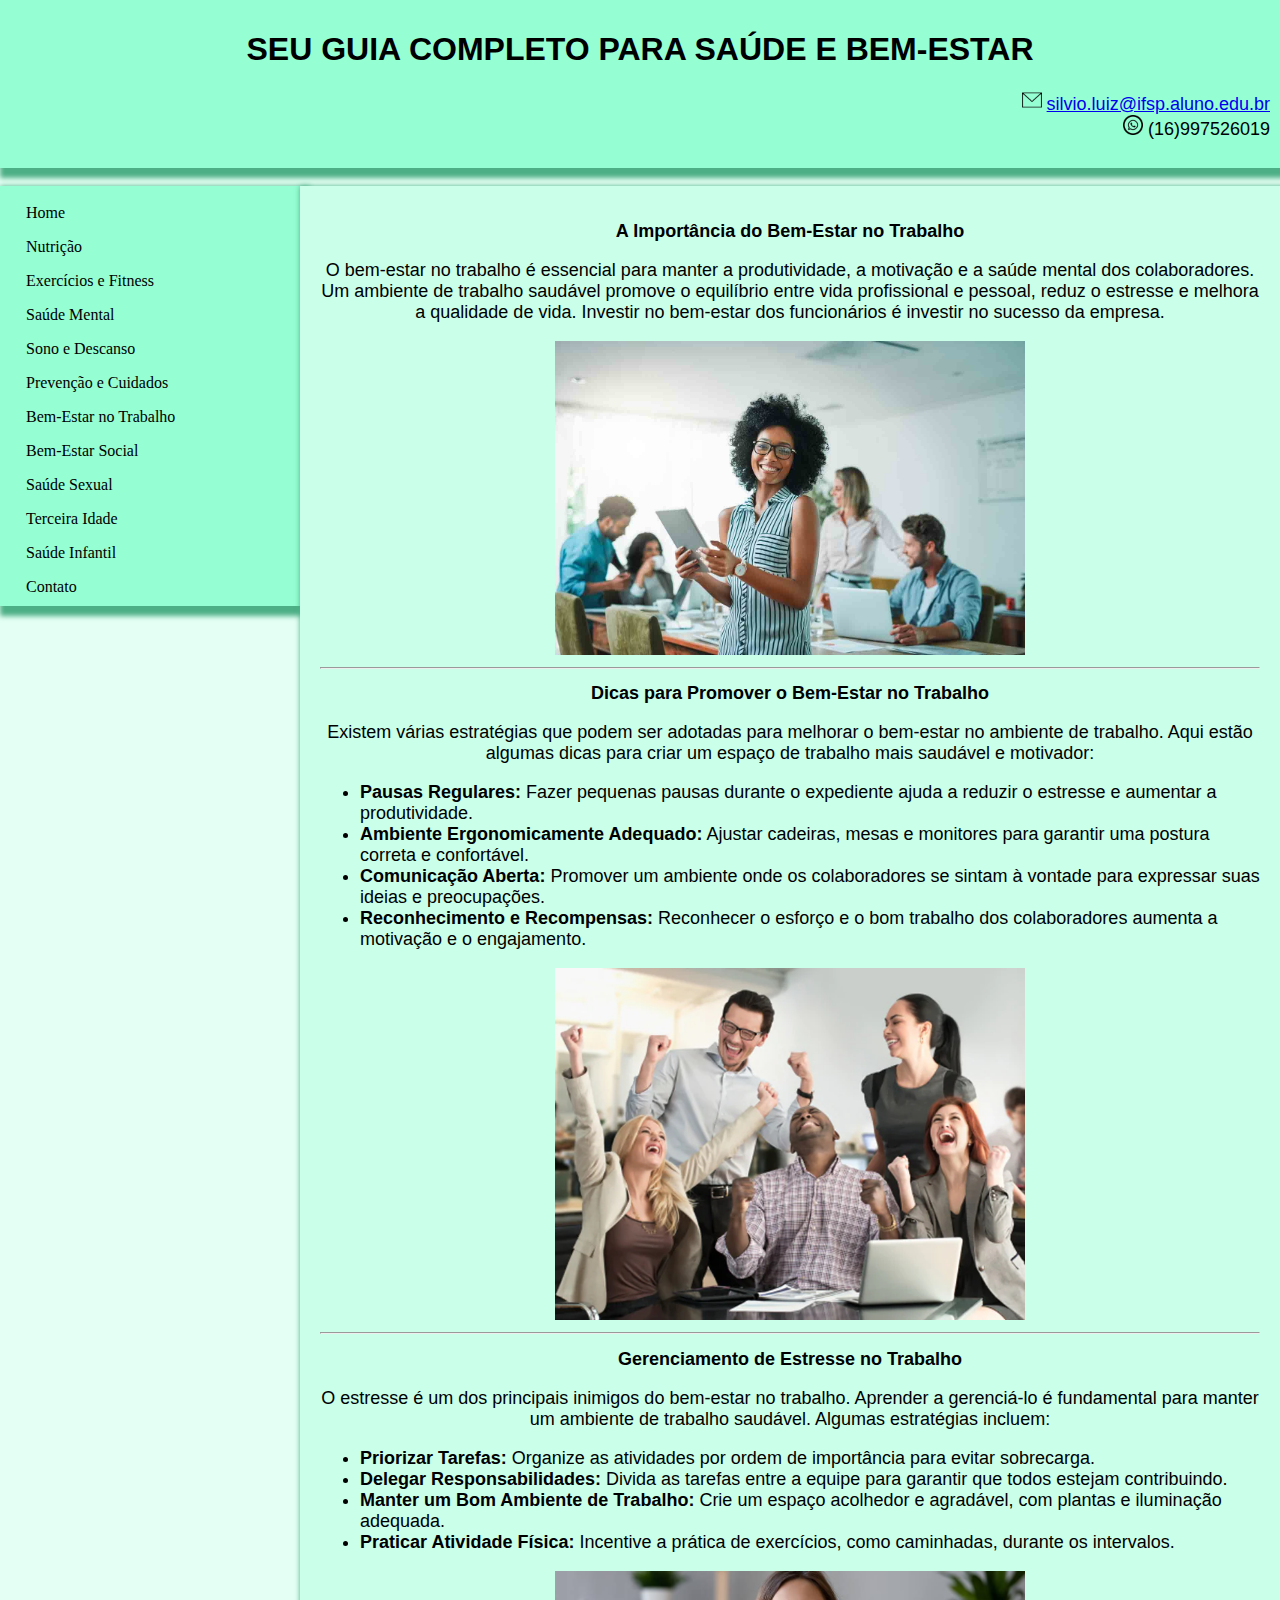
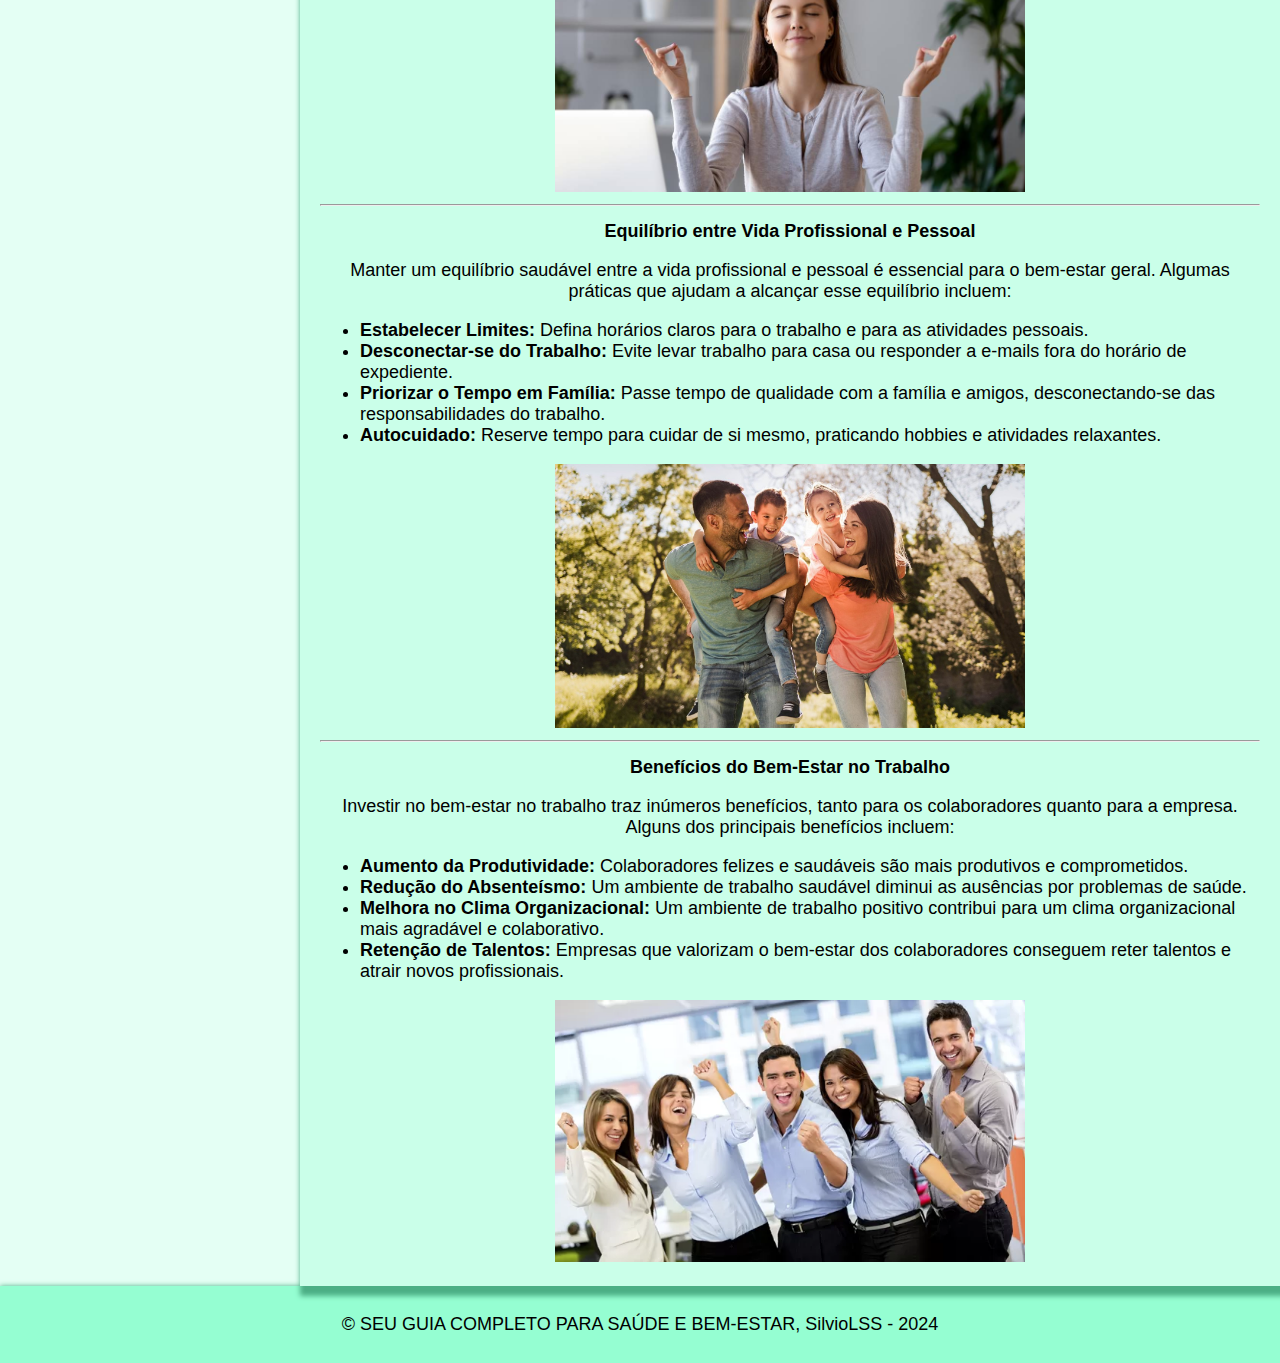
<file: bemestarnotrabalho.html>
<!DOCTYPE html>
<html lang="pt-br">
<head>
    <meta charset="UTF-8">
    <meta name="viewport" content="width=device-width, initial-scale=1.0">
    <title>Saúde e Bem Estar</title>
    <link rel="stylesheet" href="style/style.css">
</head>
<body>
    <div id="container">
        <header>
            <h1 class="titulo">SEU GUIA COMPLETO PARA SAÚDE E BEM-ESTAR</h1>
            <p class="contato">
                <img src="img/email.png" alt="Ícone de e-mail" width="20px">
                <a href="mailto:silvio.luiz@ifsp.aluno.edu.br">silvio.luiz@ifsp.aluno.edu.br</a> 
                <br>
                <img src="img/whatsapp.png" alt="Ícone de WhatsApp" width="20px"> 
                (16)997526019
            </p>
        </header>
        <br>
        <div id="conteudo">
            <nav>
                <ul>
                    <li><a href="index.html" accesskey="1">Home</a></li>
                    <li><a href="nutricao.html" accesskey="2">Nutrição</a></li>
                    <li><a href="exercicioefitness.html" accesskey="3" aria-current="page">Exercícios e Fitness</a></li>
                    <li><a href="saudemental.html" accesskey="4">Saúde Mental</a></li>
                    <li><a href="sonoedescanso.html" accesskey="5">Sono e Descanso</a></li>
                    <li><a href="prevencaoecuidados.html" accesskey="6">Prevenção e Cuidados</a></li>
                    <li><a href="bemestarnotrabalho.html" accesskey="7">Bem-Estar no Trabalho</a></li>
                    <li><a href="bemestarsocial.html" accesskey="8">Bem-Estar Social</a></li>
                    <li><a href="saudesexual.html" accesskey="9">Saúde Sexual</a></li>
                    <li><a href="terceiraidade.html" accesskey="0">Terceira Idade</a></li>
                    <li><a href="saudeinfantil.html" accesskey="a">Saúde Infantil</a></li>
                    <li><a href="contato.html" accesskey="b">Contato</a></li>
                </ul>
            </nav>
            <main>
                <section>
                    <h2 class="subtitulo">A Importância do Bem-Estar no Trabalho</h2>
                    <p>
                        O bem-estar no trabalho é essencial para manter a produtividade, a motivação e a saúde mental dos colaboradores. 
                        Um ambiente de trabalho saudável promove o equilíbrio entre vida profissional e pessoal, reduz o estresse e melhora 
                        a qualidade de vida. Investir no bem-estar dos funcionários é investir no sucesso da empresa.
                    </p>
                    <img src="img/Ambiente de trabalho saudável.jpg" alt="Ambiente de trabalho saudável" width="50%">
                </section>
                <hr>
                <section>
                    <h2 class="subtitulo">Dicas para Promover o Bem-Estar no Trabalho</h2>
                    <p>
                        Existem várias estratégias que podem ser adotadas para melhorar o bem-estar no ambiente de trabalho. 
                        Aqui estão algumas dicas para criar um espaço de trabalho mais saudável e motivador:
                    </p>
                    <ul class="lista">
                        <li><strong>Pausas Regulares:</strong> Fazer pequenas pausas durante o expediente ajuda a reduzir o estresse e aumentar a produtividade.</li>
                        <li><strong>Ambiente Ergonomicamente Adequado:</strong> Ajustar cadeiras, mesas e monitores para garantir uma postura correta e confortável.</li>
                        <li><strong>Comunicação Aberta:</strong> Promover um ambiente onde os colaboradores se sintam à vontade para expressar suas ideias e preocupações.</li>
                        <li><strong>Reconhecimento e Recompensas:</strong> Reconhecer o esforço e o bom trabalho dos colaboradores aumenta a motivação e o engajamento.</li>
                    </ul>
                    <img src="img/Colegas de trabalho felizes.webp" alt="Colegas de trabalho felizes" width="50%">
                </section>
                <hr>
                <section>
                    <h2 class="subtitulo">Gerenciamento de Estresse no Trabalho</h2>
                    <p>
                        O estresse é um dos principais inimigos do bem-estar no trabalho. Aprender a gerenciá-lo é fundamental para 
                        manter um ambiente de trabalho saudável. Algumas estratégias incluem:
                    </p>
                    <ul class="lista">
                        <li><strong>Priorizar Tarefas:</strong> Organize as atividades por ordem de importância para evitar sobrecarga.</li>
                        <li><strong>Delegar Responsabilidades:</strong> Divida as tarefas entre a equipe para garantir que todos estejam contribuindo.</li>
                        <li><strong>Manter um Bom Ambiente de Trabalho:</strong> Crie um espaço acolhedor e agradável, com plantas e iluminação adequada.</li>
                        <li><strong>Praticar Atividade Física:</strong> Incentive a prática de exercícios, como caminhadas, durante os intervalos.</li>
                    </ul>
                    <img src="img/Pessoa gerenciando o estresse no trabalho.jpg" alt="Pessoa gerenciando o estresse no trabalho" width="50%">
                </section>
                <hr>
                <section>
                    <h2 class="subtitulo">Equilíbrio entre Vida Profissional e Pessoal</h2>
                    <p>
                        Manter um equilíbrio saudável entre a vida profissional e pessoal é essencial para o bem-estar geral. 
                        Algumas práticas que ajudam a alcançar esse equilíbrio incluem:
                    </p>
                    <ul class="lista">
                        <li><strong>Estabelecer Limites:</strong> Defina horários claros para o trabalho e para as atividades pessoais.</li>
                        <li><strong>Desconectar-se do Trabalho:</strong> Evite levar trabalho para casa ou responder a e-mails fora do horário de expediente.</li>
                        <li><strong>Priorizar o Tempo em Família:</strong> Passe tempo de qualidade com a família e amigos, desconectando-se das responsabilidades do trabalho.</li>
                        <li><strong>Autocuidado:</strong> Reserve tempo para cuidar de si mesmo, praticando hobbies e atividades relaxantes.</li>
                    </ul>
                    <img src="img/Pessoa equilibrando vida pessoal e profissional.jpeg" alt="Pessoa equilibrando vida pessoal e profissional" width="50%">
                </section>
                <hr>
                <section>
                    <h2 class="subtitulo">Benefícios do Bem-Estar no Trabalho</h2>
                    <p>
                        Investir no bem-estar no trabalho traz inúmeros benefícios, tanto para os colaboradores quanto para a empresa. 
                        Alguns dos principais benefícios incluem:
                    </p>
                    <ul class="lista">
                        <li><strong>Aumento da Produtividade:</strong> Colaboradores felizes e saudáveis são mais produtivos e comprometidos.</li>
                        <li><strong>Redução do Absenteísmo:</strong> Um ambiente de trabalho saudável diminui as ausências por problemas de saúde.</li>
                        <li><strong>Melhora no Clima Organizacional:</strong> Um ambiente de trabalho positivo contribui para um clima organizacional mais agradável e colaborativo.</li>
                        <li><strong>Retenção de Talentos:</strong> Empresas que valorizam o bem-estar dos colaboradores conseguem reter talentos e atrair novos profissionais.</li>
                    </ul>
                    <img src="img/Equipe de trabalho feliz e unida.webp" alt="Equipe de trabalho feliz e unida" width="50%">
                </section>
            </main>            
        </div>
        <footer>
            <p>&copy; SEU GUIA COMPLETO PARA SAÚDE E BEM-ESTAR, SilvioLSS - 2024</p>
        </footer>
    </div>
</body>
</html>
</file>
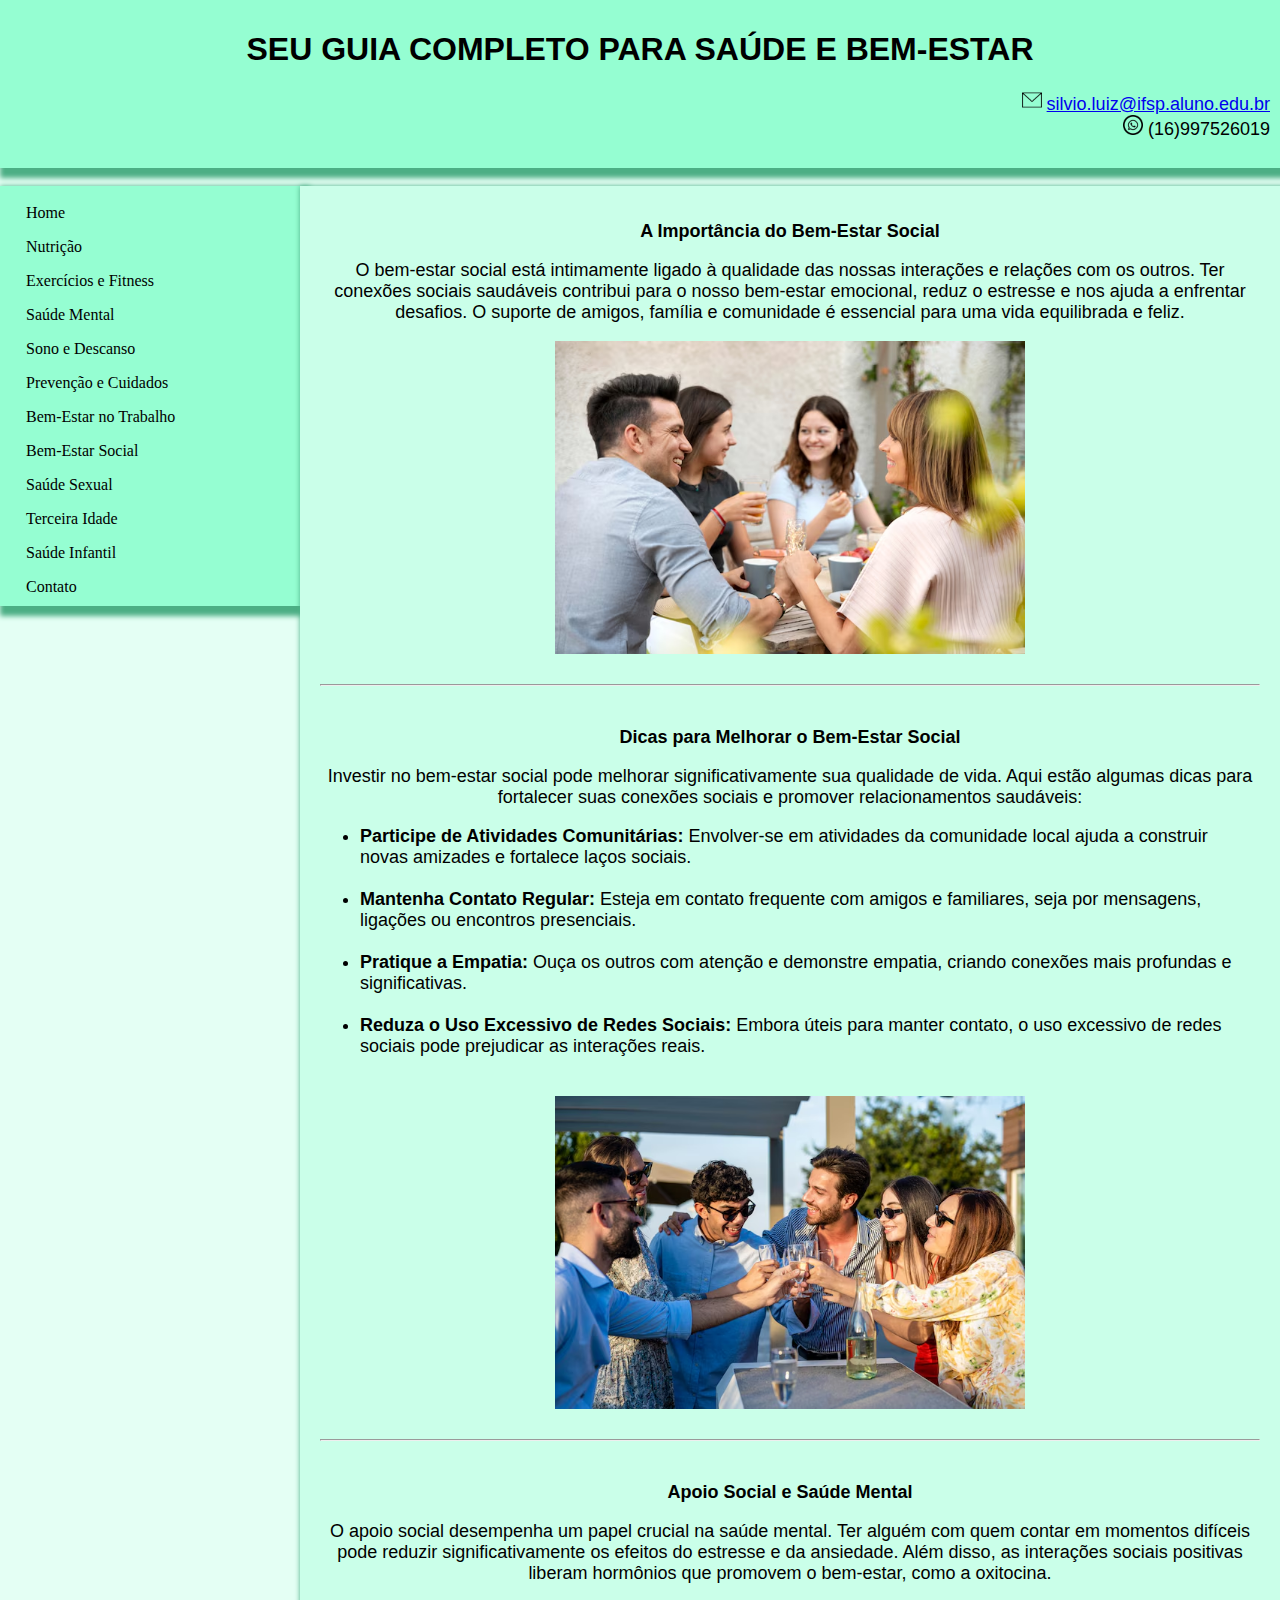
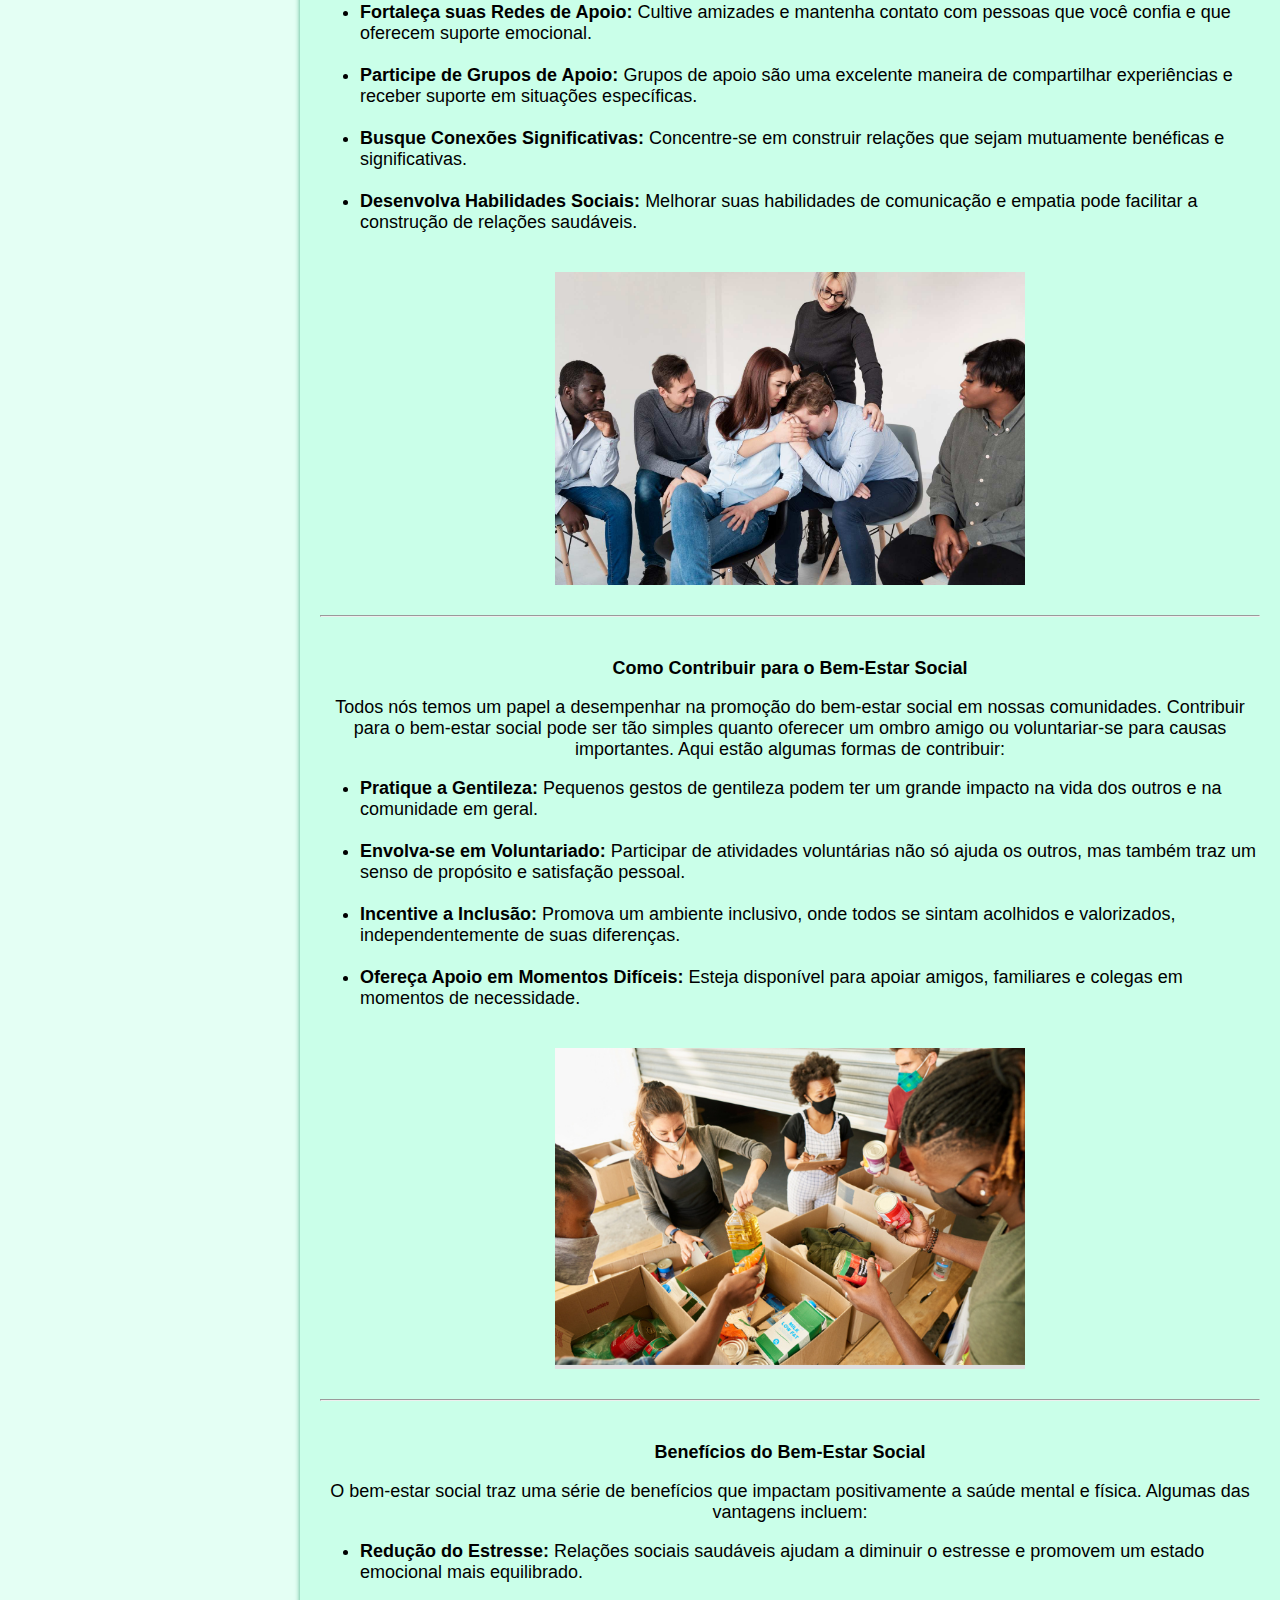
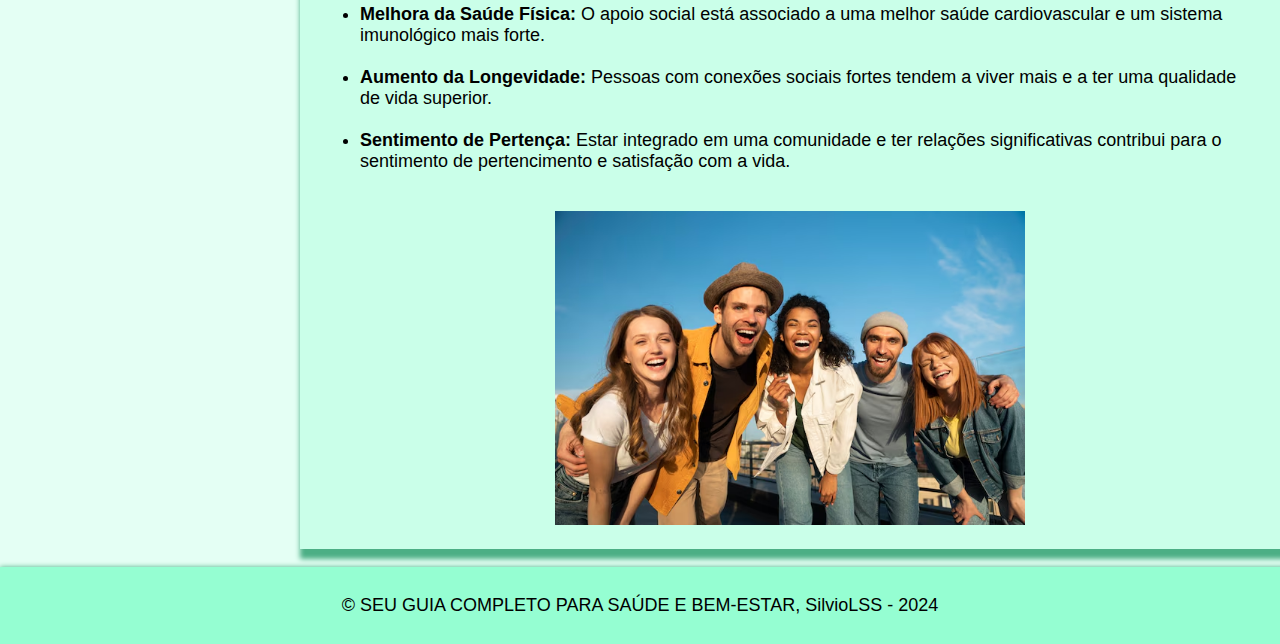
<file: bemestarsocial.html>
<!DOCTYPE html>
<html lang="pt-br">
<head>
    <meta charset="UTF-8">
    <meta name="viewport" content="width=device-width, initial-scale=1.0">
    <title>Saúde e Bem Estar</title>
    <link rel="stylesheet" href="style/style.css">
</head>
<body>
    <div id="container">
        <header>
            <h1 class="titulo">SEU GUIA COMPLETO PARA SAÚDE E BEM-ESTAR</h1>
            <p class="contato"><img src="img/email.png" width="20px"> <a href="mailto:silvio.luiz@ifsp.aluno.edu.br">silvio.luiz@ifsp.aluno.edu.br</a> <br><img src="img/whatsapp.png" width="20px"> (16)997526019</p>
        </header>
        <br>
        <div id="conteudo">
            <nav>
                <ul>
                    <li><a href="index.html" accesskey="1">Home</a></li>
                    <li><a href="nutricao.html" accesskey="2">Nutrição</a></li>
                    <li><a href="exercicioefitness.html" accesskey="3" aria-current="page">Exercícios e Fitness</a></li>
                    <li><a href="saudemental.html" accesskey="4">Saúde Mental</a></li>
                    <li><a href="sonoedescanso.html" accesskey="5">Sono e Descanso</a></li>
                    <li><a href="prevencaoecuidados.html" accesskey="6">Prevenção e Cuidados</a></li>
                    <li><a href="bemestarnotrabalho.html" accesskey="7">Bem-Estar no Trabalho</a></li>
                    <li><a href="bemestarsocial.html" accesskey="8">Bem-Estar Social</a></li>
                    <li><a href="saudesexual.html" accesskey="9">Saúde Sexual</a></li>
                    <li><a href="terceiraidade.html" accesskey="0">Terceira Idade</a></li>
                    <li><a href="saudeinfantil.html" accesskey="a">Saúde Infantil</a></li>
                    <li><a href="contato.html" accesskey="b">Contato</a></li>
                </ul>
            </nav>
            <main>
                <section>
                    <h2 class="subtitulo">A Importância do Bem-Estar Social</h2>
                    <p>
                        O bem-estar social está intimamente ligado à qualidade das nossas interações e relações com os outros. 
                        Ter conexões sociais saudáveis contribui para o nosso bem-estar emocional, reduz o estresse e nos ajuda 
                        a enfrentar desafios. O suporte de amigos, família e comunidade é essencial para uma vida equilibrada e feliz.
                    </p>
                    <img src="img/Grupo de pessoas felizes socializando.avif" alt="Grupo de pessoas felizes socializando" width="50%">
                </section>
                <br><hr><br>
                <section>
                    <h2 class="subtitulo">Dicas para Melhorar o Bem-Estar Social</h2>
                    <p>
                        Investir no bem-estar social pode melhorar significativamente sua qualidade de vida. Aqui estão algumas dicas 
                        para fortalecer suas conexões sociais e promover relacionamentos saudáveis:
                    </p>
                    <ul class="lista">
                        <li><strong>Participe de Atividades Comunitárias:</strong> Envolver-se em atividades da comunidade local ajuda a construir novas amizades e fortalece laços sociais.</li><br>
                        <li><strong>Mantenha Contato Regular:</strong> Esteja em contato frequente com amigos e familiares, seja por mensagens, ligações ou encontros presenciais.</li><br>
                        <li><strong>Pratique a Empatia:</strong> Ouça os outros com atenção e demonstre empatia, criando conexões mais profundas e significativas.</li><br>
                        <li><strong>Reduza o Uso Excessivo de Redes Sociais:</strong> Embora úteis para manter contato, o uso excessivo de redes sociais pode prejudicar as interações reais.</li><br>
                    </ul>
                    <img src="img/Pessoas se divertindo em um evento social.avif" alt="Pessoas se divertindo em um evento social" width="50%">
                </section>
                <br><hr><br>
                <section>
                    <h2 class="subtitulo">Apoio Social e Saúde Mental</h2>
                    <p>
                        O apoio social desempenha um papel crucial na saúde mental. Ter alguém com quem contar em momentos difíceis 
                        pode reduzir significativamente os efeitos do estresse e da ansiedade. Além disso, as interações sociais positivas 
                        liberam hormônios que promovem o bem-estar, como a oxitocina.
                    </p>
                    <ul class="lista">
                        <li><strong>Fortaleça suas Redes de Apoio:</strong> Cultive amizades e mantenha contato com pessoas que você confia e que oferecem suporte emocional.</li><br>
                        <li><strong>Participe de Grupos de Apoio:</strong> Grupos de apoio são uma excelente maneira de compartilhar experiências e receber suporte em situações específicas.</li><br>
                        <li><strong>Busque Conexões Significativas:</strong> Concentre-se em construir relações que sejam mutuamente benéficas e significativas.</li><br>
                        <li><strong>Desenvolva Habilidades Sociais:</strong> Melhorar suas habilidades de comunicação e empatia pode facilitar a construção de relações saudáveis.</li><br>
                    </ul>
                    <img src="img/Grupo de apoio social.jpg" alt="Grupo de apoio social" width="50%">
                </section>
                <br><hr><br>
                <section>
                    <h2 class="subtitulo">Como Contribuir para o Bem-Estar Social</h2>
                    <p>
                        Todos nós temos um papel a desempenhar na promoção do bem-estar social em nossas comunidades. Contribuir para o bem-estar 
                        social pode ser tão simples quanto oferecer um ombro amigo ou voluntariar-se para causas importantes. Aqui estão algumas formas de contribuir:
                    </p>
                    <ul class="lista">
                        <li><strong>Pratique a Gentileza:</strong> Pequenos gestos de gentileza podem ter um grande impacto na vida dos outros e na comunidade em geral.</li><br>
                        <li><strong>Envolva-se em Voluntariado:</strong> Participar de atividades voluntárias não só ajuda os outros, mas também traz um senso de propósito e satisfação pessoal.</li><br>
                        <li><strong>Incentive a Inclusão:</strong> Promova um ambiente inclusivo, onde todos se sintam acolhidos e valorizados, independentemente de suas diferenças.</li><br>
                        <li><strong>Ofereça Apoio em Momentos Difíceis:</strong> Esteja disponível para apoiar amigos, familiares e colegas em momentos de necessidade.</li><br>
                    </ul>
                    <img src="img/Pessoa voluntária ajudando na comunidade.png" alt="Pessoa voluntária ajudando na comunidade" width="50%">
                </section>
                <br><hr><br>
                <section>
                    <h2 class="subtitulo">Benefícios do Bem-Estar Social</h2>
                    <p>
                        O bem-estar social traz uma série de benefícios que impactam positivamente a saúde mental e física. 
                        Algumas das vantagens incluem:
                    </p>
                    <ul class="lista">
                        <li><strong>Redução do Estresse:</strong> Relações sociais saudáveis ajudam a diminuir o estresse e promovem um estado emocional mais equilibrado.</li><br>
                        <li><strong>Melhora da Saúde Física:</strong> O apoio social está associado a uma melhor saúde cardiovascular e um sistema imunológico mais forte.</li><br>
                        <li><strong>Aumento da Longevidade:</strong> Pessoas com conexões sociais fortes tendem a viver mais e a ter uma qualidade de vida superior.</li><br>
                        <li><strong>Sentimento de Pertença:</strong> Estar integrado em uma comunidade e ter relações significativas contribui para o sentimento de pertencimento e satisfação com a vida.</li><br>
                    </ul>
                    <img src="img/Grupo de amigos felizes juntos.avif" alt="Grupo de amigos felizes juntos" width="50%">
                </section>
            </main>
        </div>
        <br>
        <footer>
            <p>&copy; SEU GUIA COMPLETO PARA SAÚDE E BEM-ESTAR, SilvioLSS - 2024</p>
        </footer>
    </div>
</body>
</html>
</file>
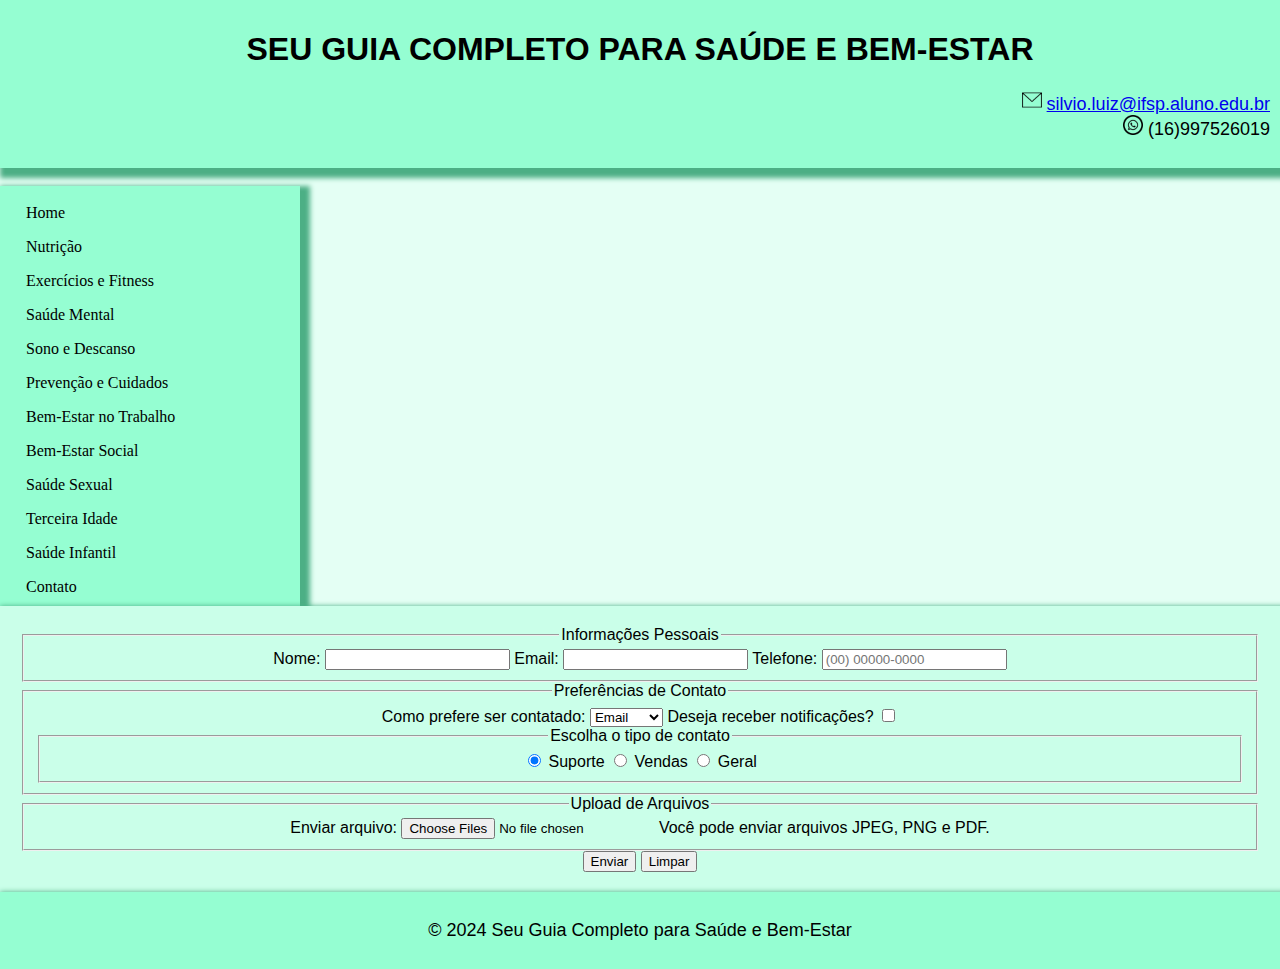
<file: contato.html>
<!DOCTYPE html>
<html lang="pt-br">
<head>
    <meta charset="UTF-8">
    <meta name="viewport" content="width=device-width, initial-scale=1.0">
    <title>Formulário de Contato</title>
    <link rel="stylesheet" href="style/style.css">
</head>
<body>
    <div id="container">
        <header>
            <h1 class="titulo">SEU GUIA COMPLETO PARA SAÚDE E BEM-ESTAR</h1>
            <p class="contato">
                <img src="img/email.png" alt="Ícone de email" width="20px"> 
                <a href="mailto:silvio.luiz@ifsp.aluno.edu.br">silvio.luiz@ifsp.aluno.edu.br</a> 
                <br>
                <img src="img/whatsapp.png" alt="Ícone de WhatsApp" width="20px"> 
                (16)997526019
            </p>
        </header>
        <br>
        <nav>
            <ul>
                <li><a href="index.html" accesskey="1">Home</a></li>
                <li><a href="nutricao.html" accesskey="2">Nutrição</a></li>
                <li><a href="exercicioefitness.html" accesskey="3" aria-current="page">Exercícios e Fitness</a></li>
                <li><a href="saudemental.html" accesskey="4">Saúde Mental</a></li>
                <li><a href="sonoedescanso.html" accesskey="5">Sono e Descanso</a></li>
                <li><a href="prevencaoecuidados.html" accesskey="6">Prevenção e Cuidados</a></li>
                <li><a href="bemestarnotrabalho.html" accesskey="7">Bem-Estar no Trabalho</a></li>
                <li><a href="bemestarsocial.html" accesskey="8">Bem-Estar Social</a></li>
                <li><a href="saudesexual.html" accesskey="9">Saúde Sexual</a></li>
                <li><a href="terceiraidade.html" accesskey="0">Terceira Idade</a></li>
                <li><a href="saudeinfantil.html" accesskey="a">Saúde Infantil</a></li>
                <li><a href="contato.html" accesskey="b">Contato</a></li>
            </ul>
        </nav> 
        <main>
            <form action="processa_formulario.php" method="post" enctype="multipart/form-data">
                <fieldset>
                    <legend>Informações Pessoais</legend>

                    <label for="nome">Nome:</label>
                    <input type="text" id="nome" name="nome" required aria-required="true">

                    <label for="email">Email:</label>
                    <input type="email" id="email" name="email" required aria-required="true">

                    <label for="telefone">Telefone:</label>
                    <input type="tel" id="telefone" name="telefone" placeholder="(00) 00000-0000" pattern="\(\d{2}\) \d{5}-\d{4}">

                </fieldset>

                <fieldset>
                    <legend>Preferências de Contato</legend>

                    <label for="contato-preferencia">Como prefere ser contatado:</label>
                    <select id="contato-preferencia" name="contato-preferencia" required aria-required="true">
                        <option value="email">Email</option>
                        <option value="telefone">Telefone</option>
                        <option value="sms">SMS</option>
                    </select>

                    <label for="receber-notificacoes">Deseja receber notificações?</label>
                    <input type="checkbox" id="receber-notificacoes" name="receber-notificacoes" value="sim">

                    <fieldset>
                        <legend>Escolha o tipo de contato</legend>
                        <label for="tipo-contato-1">
                            <input type="radio" id="tipo-contato-1" name="tipo-contato" value="suporte" checked>
                            Suporte
                        </label>
                        <label for="tipo-contato-2">
                            <input type="radio" id="tipo-contato-2" name="tipo-contato" value="vendas">
                            Vendas
                        </label>
                        <label for="tipo-contato-3">
                            <input type="radio" id="tipo-contato-3" name="tipo-contato" value="geral">
                            Geral
                        </label>
                    </fieldset>

                </fieldset>

                <fieldset>
                    <legend>Upload de Arquivos</legend>

                    <label for="anexo">Enviar arquivo:</label>
                    <input type="file" id="anexo" name="anexo[]" accept=".jpg, .jpeg, .png, .pdf" multiple aria-describedby="arquivo-ajuda">
                    <span id="arquivo-ajuda" class="sr-only">Você pode enviar arquivos JPEG, PNG e PDF.</span>
                </fieldset>

                <div>
                    <button type="submit">Enviar</button>
                    <button type="reset">Limpar</button>
                </div>
            </form>
        </main>

        <footer>
            <p>&copy; 2024 Seu Guia Completo para Saúde e Bem-Estar</p>
        </footer>
    </div>
</body>
</html>
</file>
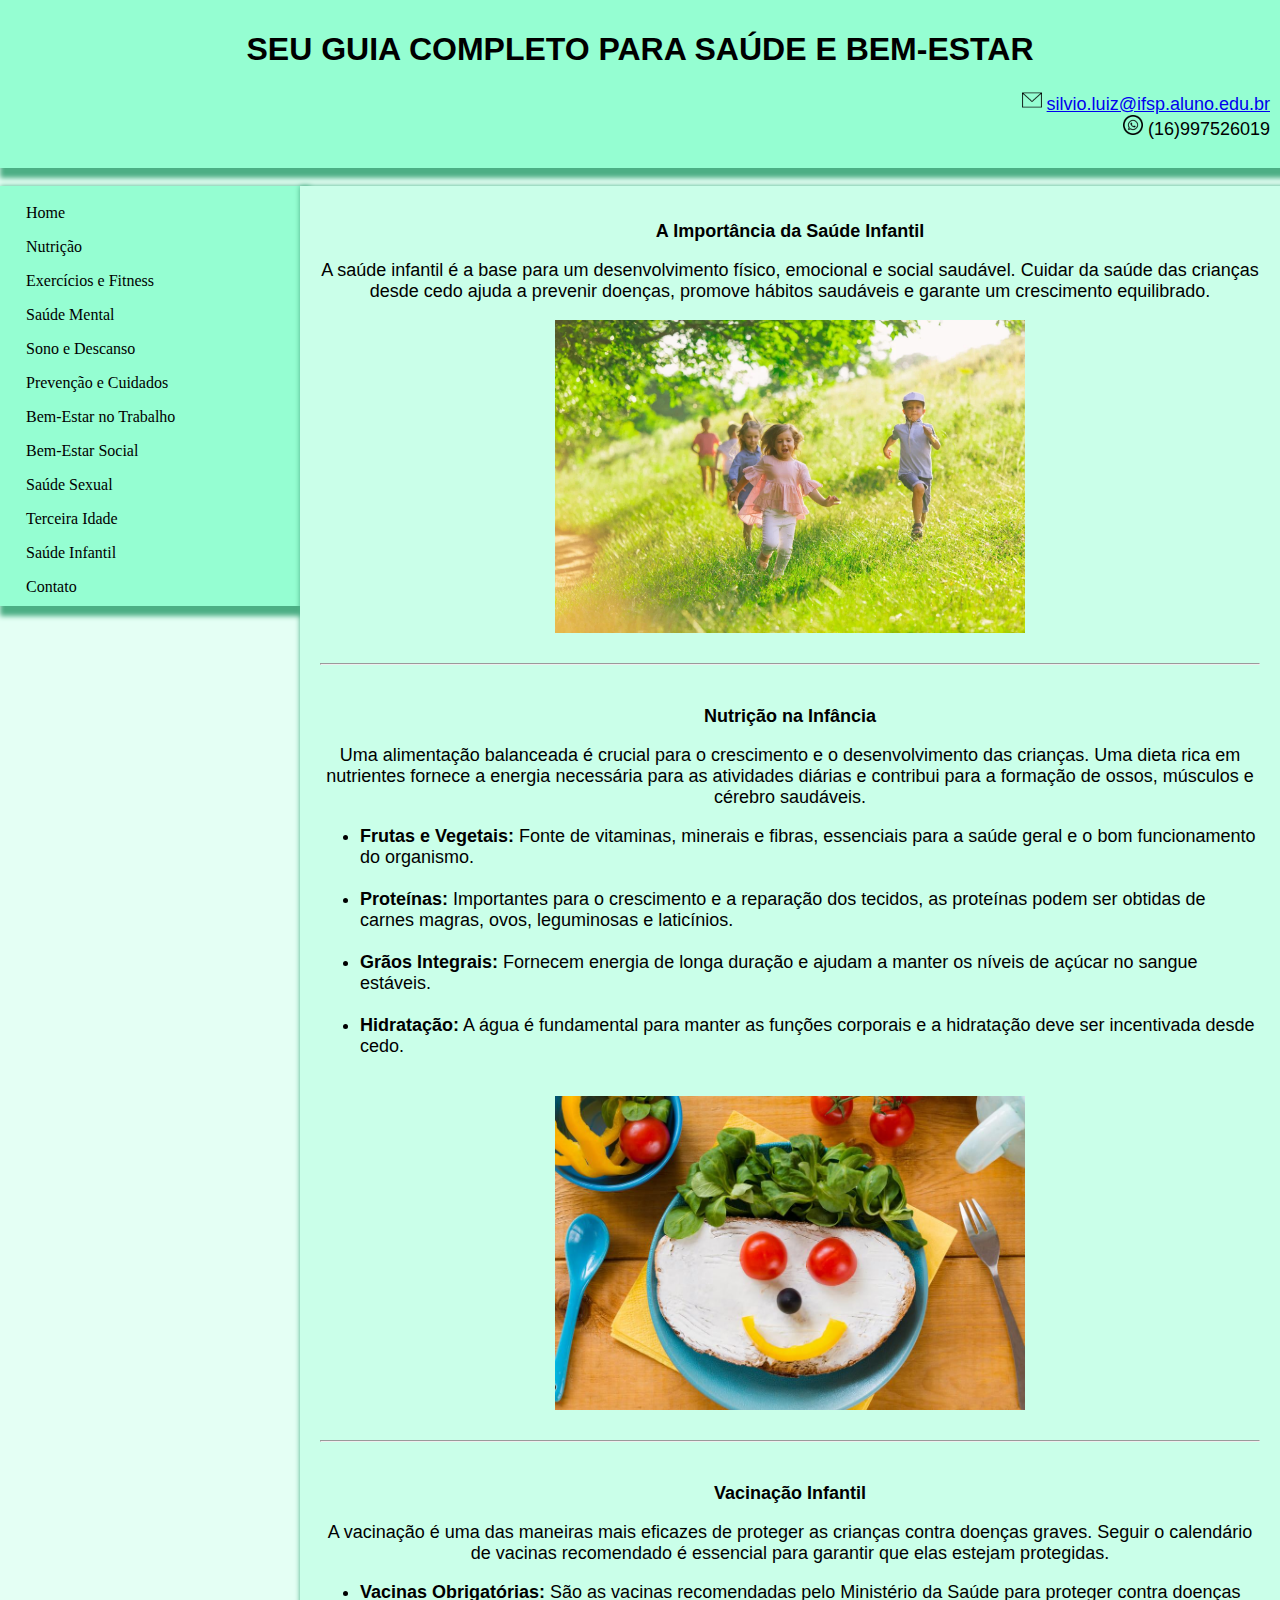
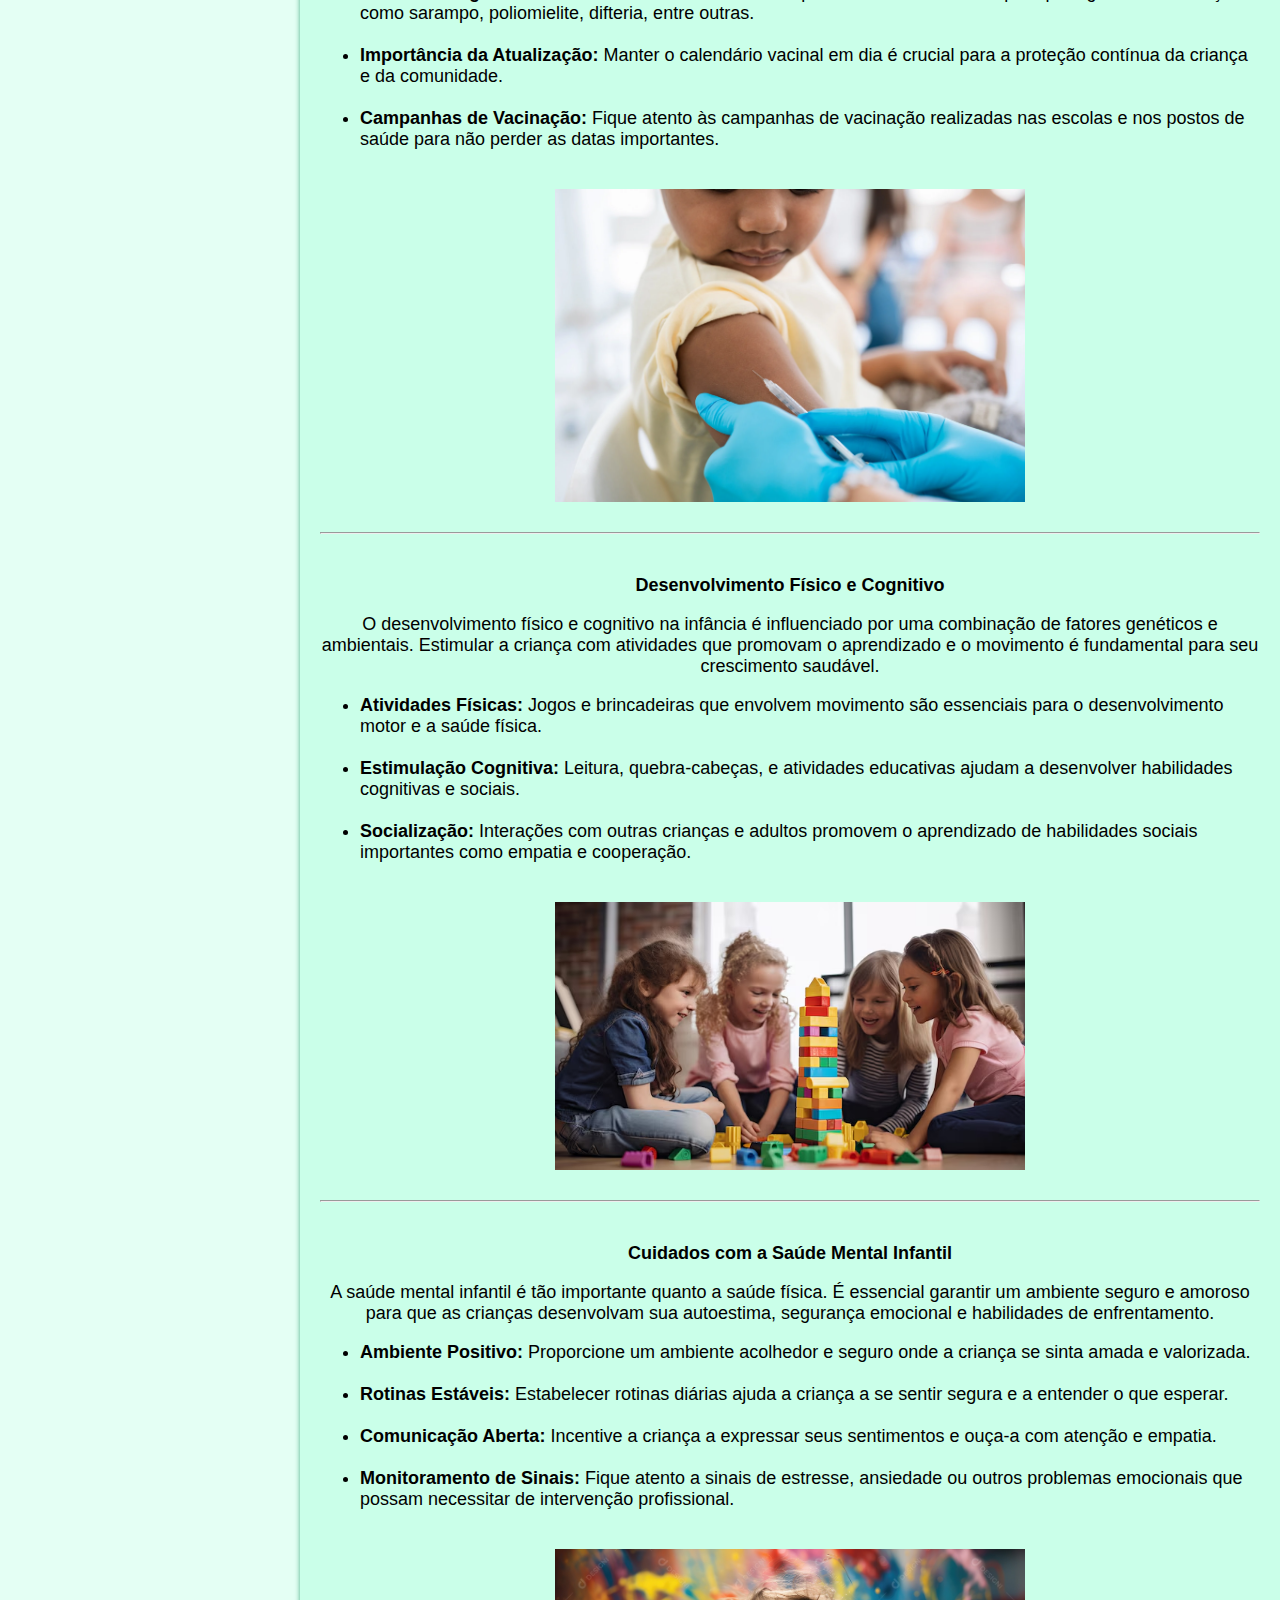
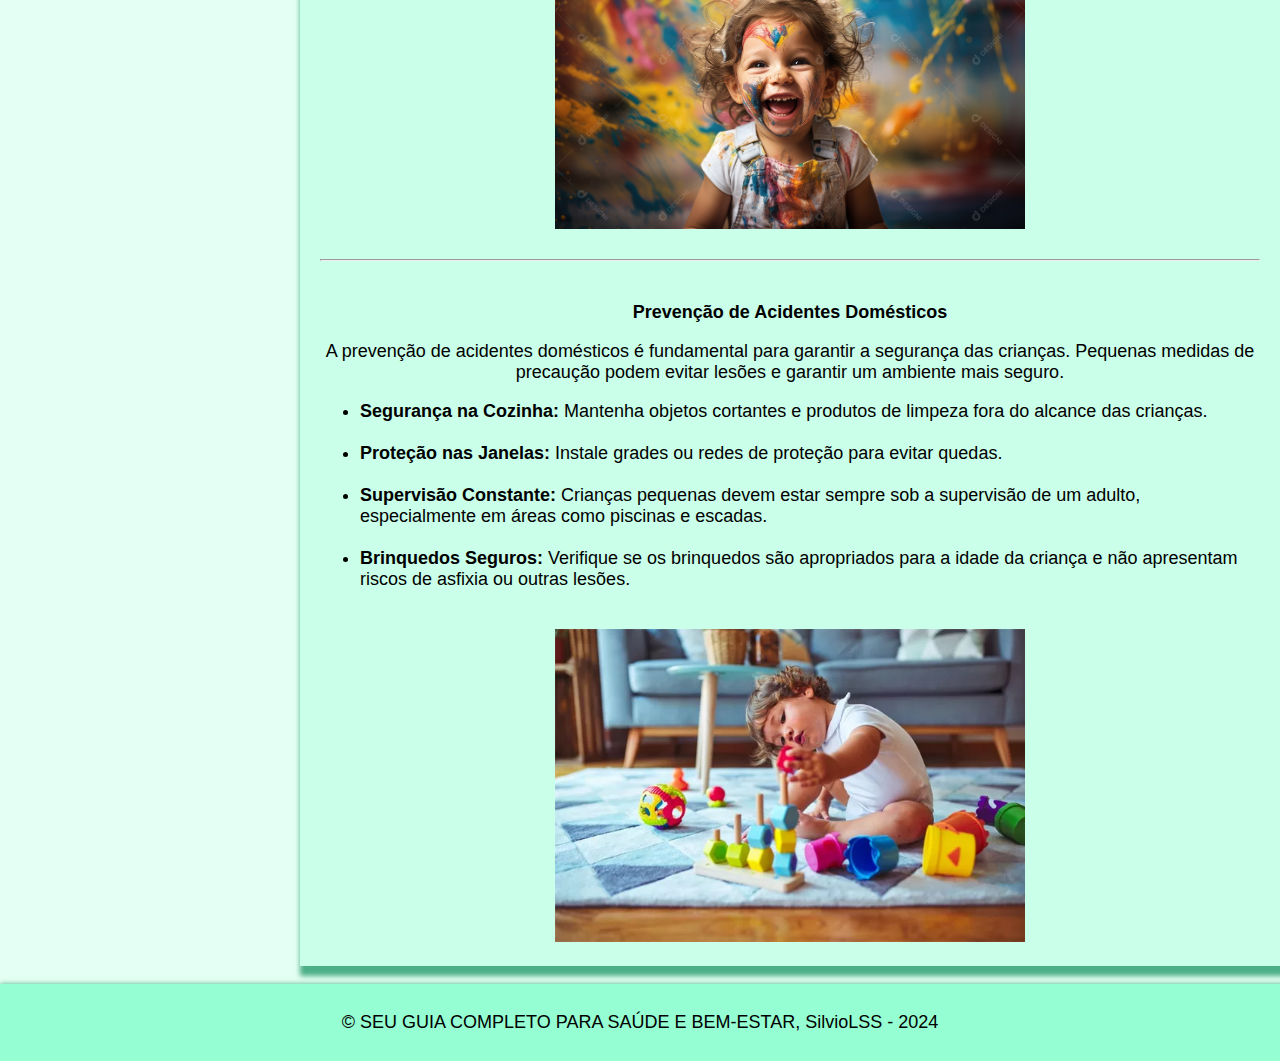
<file: saudeinfantil.html>
<!DOCTYPE html>
<html lang="pt-br">
<head>
    <meta charset="UTF-8">
    <meta name="viewport" content="width=device-width, initial-scale=1.0">
    <title>Saúde e Bem Estar</title>
    <link rel="stylesheet" href="style/style.css">
</head>
<body>
    <div id="container">
        <header>
            <h1 class="titulo">SEU GUIA COMPLETO PARA SAÚDE E BEM-ESTAR</h1>
            <p class="contato"><img src="img/email.png" width="20px"> <a href="mailto:silvio.luiz@ifsp.aluno.edu.br">silvio.luiz@ifsp.aluno.edu.br</a> <br><img src="img/whatsapp.png" width="20px"> (16)997526019</p>
        </header>
        <br>
        <div id="conteudo">
            <nav>
                <ul>
                    <li><a href="index.html" accesskey="1">Home</a></li>
                    <li><a href="nutricao.html" accesskey="2">Nutrição</a></li>
                    <li><a href="exercicioefitness.html" accesskey="3" aria-current="page">Exercícios e Fitness</a></li>
                    <li><a href="saudemental.html" accesskey="4">Saúde Mental</a></li>
                    <li><a href="sonoedescanso.html" accesskey="5">Sono e Descanso</a></li>
                    <li><a href="prevencaoecuidados.html" accesskey="6">Prevenção e Cuidados</a></li>
                    <li><a href="bemestarnotrabalho.html" accesskey="7">Bem-Estar no Trabalho</a></li>
                    <li><a href="bemestarsocial.html" accesskey="8">Bem-Estar Social</a></li>
                    <li><a href="saudesexual.html" accesskey="9">Saúde Sexual</a></li>
                    <li><a href="terceiraidade.html" accesskey="0">Terceira Idade</a></li>
                    <li><a href="saudeinfantil.html" accesskey="a">Saúde Infantil</a></li>
                    <li><a href="contato.html" accesskey="b">Contato</a></li>
                </ul>
            </nav>
            <main>
                <section>
                    <h2 class="subtitulo">A Importância da Saúde Infantil</h2>
                    <p>
                        A saúde infantil é a base para um desenvolvimento físico, emocional e social saudável. Cuidar da saúde das crianças desde cedo 
                        ajuda a prevenir doenças, promove hábitos saudáveis e garante um crescimento equilibrado.
                    </p>
                    <img src="img/Crianças felizes brincando ao ar livre.webp" alt="Crianças felizes brincando ao ar livre" width="50%">
                </section>
                <br><hr><br>
                <section>
                    <h2 class="subtitulo">Nutrição na Infância</h2>
                    <p>
                        Uma alimentação balanceada é crucial para o crescimento e o desenvolvimento das crianças. Uma dieta rica em nutrientes fornece a energia necessária 
                        para as atividades diárias e contribui para a formação de ossos, músculos e cérebro saudáveis.
                    </p>
                    <ul class="lista">
                        <li><strong>Frutas e Vegetais:</strong> Fonte de vitaminas, minerais e fibras, essenciais para a saúde geral e o bom funcionamento do organismo.</li><br>
                        <li><strong>Proteínas:</strong> Importantes para o crescimento e a reparação dos tecidos, as proteínas podem ser obtidas de carnes magras, ovos, leguminosas e laticínios.</li><br>
                        <li><strong>Grãos Integrais:</strong> Fornecem energia de longa duração e ajudam a manter os níveis de açúcar no sangue estáveis.</li><br>
                        <li><strong>Hidratação:</strong> A água é fundamental para manter as funções corporais e a hidratação deve ser incentivada desde cedo.</li><br>
                    </ul>
                    <img src="img/Prato colorido com alimentos saudáveis para crianças.jpg" alt="Prato colorido com alimentos saudáveis para crianças" width="50%">
                </section>
                <br><hr><br>
                <section>
                    <h2 class="subtitulo">Vacinação Infantil</h2>
                    <p>
                        A vacinação é uma das maneiras mais eficazes de proteger as crianças contra doenças graves. Seguir o calendário de vacinas recomendado é essencial para garantir que elas estejam protegidas.
                    </p>
                    <ul class="lista">
                        <li><strong>Vacinas Obrigatórias:</strong> São as vacinas recomendadas pelo Ministério da Saúde para proteger contra doenças como sarampo, poliomielite, difteria, entre outras.</li><br>
                        <li><strong>Importância da Atualização:</strong> Manter o calendário vacinal em dia é crucial para a proteção contínua da criança e da comunidade.</li><br>
                        <li><strong>Campanhas de Vacinação:</strong> Fique atento às campanhas de vacinação realizadas nas escolas e nos postos de saúde para não perder as datas importantes.</li><br>
                    </ul>
                    <img src="img/Criança recebendo vacina no braço.webp" alt="Criança recebendo vacina no braço" width="50%">
                </section>
                <br><hr><br>
                <section>
                    <h2 class="subtitulo">Desenvolvimento Físico e Cognitivo</h2>
                    <p>
                        O desenvolvimento físico e cognitivo na infância é influenciado por uma combinação de fatores genéticos e ambientais. Estimular a criança 
                        com atividades que promovam o aprendizado e o movimento é fundamental para seu crescimento saudável.
                    </p>
                    <ul class="lista">
                        <li><strong>Atividades Físicas:</strong> Jogos e brincadeiras que envolvem movimento são essenciais para o desenvolvimento motor e a saúde física.</li><br>
                        <li><strong>Estimulação Cognitiva:</strong> Leitura, quebra-cabeças, e atividades educativas ajudam a desenvolver habilidades cognitivas e sociais.</li><br>
                        <li><strong>Socialização:</strong> Interações com outras crianças e adultos promovem o aprendizado de habilidades sociais importantes como empatia e cooperação.</li><br>
                    </ul>
                    <img src="img/Crianças brincando e aprendendo juntas.avif" alt="Crianças brincando e aprendendo juntas" width="50%">
                </section>
                <br><hr><br>
                <section>
                    <h2 class="subtitulo">Cuidados com a Saúde Mental Infantil</h2>
                    <p>
                        A saúde mental infantil é tão importante quanto a saúde física. É essencial garantir um ambiente seguro e amoroso para que as crianças desenvolvam 
                        sua autoestima, segurança emocional e habilidades de enfrentamento.
                    </p>
                    <ul class="lista">
                        <li><strong>Ambiente Positivo:</strong> Proporcione um ambiente acolhedor e seguro onde a criança se sinta amada e valorizada.</li><br>
                        <li><strong>Rotinas Estáveis:</strong> Estabelecer rotinas diárias ajuda a criança a se sentir segura e a entender o que esperar.</li><br>
                        <li><strong>Comunicação Aberta:</strong> Incentive a criança a expressar seus sentimentos e ouça-a com atenção e empatia.</li><br>
                        <li><strong>Monitoramento de Sinais:</strong> Fique atento a sinais de estresse, ansiedade ou outros problemas emocionais que possam necessitar de intervenção profissional.</li><br>
                    </ul>
                    <img src="img/Criança sorrindo e brincando feliz.jpg" alt="Criança sorrindo e brincando feliz" width="50%">
                </section>
                <br><hr><br>
                <section>
                    <h2 class="subtitulo">Prevenção de Acidentes Domésticos</h2>
                    <p>
                        A prevenção de acidentes domésticos é fundamental para garantir a segurança das crianças. Pequenas medidas de precaução podem evitar lesões e garantir um ambiente mais seguro.
                    </p>
                    <ul class="lista">
                        <li><strong>Segurança na Cozinha:</strong> Mantenha objetos cortantes e produtos de limpeza fora do alcance das crianças.</li><br>
                        <li><strong>Proteção nas Janelas:</strong> Instale grades ou redes de proteção para evitar quedas.</li><br>
                        <li><strong>Supervisão Constante:</strong> Crianças pequenas devem estar sempre sob a supervisão de um adulto, especialmente em áreas como piscinas e escadas.</li><br>
                        <li><strong>Brinquedos Seguros:</strong> Verifique se os brinquedos são apropriados para a idade da criança e não apresentam riscos de asfixia ou outras lesões.</li><br>
                    </ul>
                    <img src="img/Criança segura brincando em casa.webp" alt="Criança segura brincando em casa" width="50%">
                </section>
            </main>
            
        </div>
        <br>
        <footer>
            <p>&copy; SEU GUIA COMPLETO PARA SAÚDE E BEM-ESTAR, SilvioLSS - 2024</p>
        </footer>
    </div>
</body>
</html>
</file>
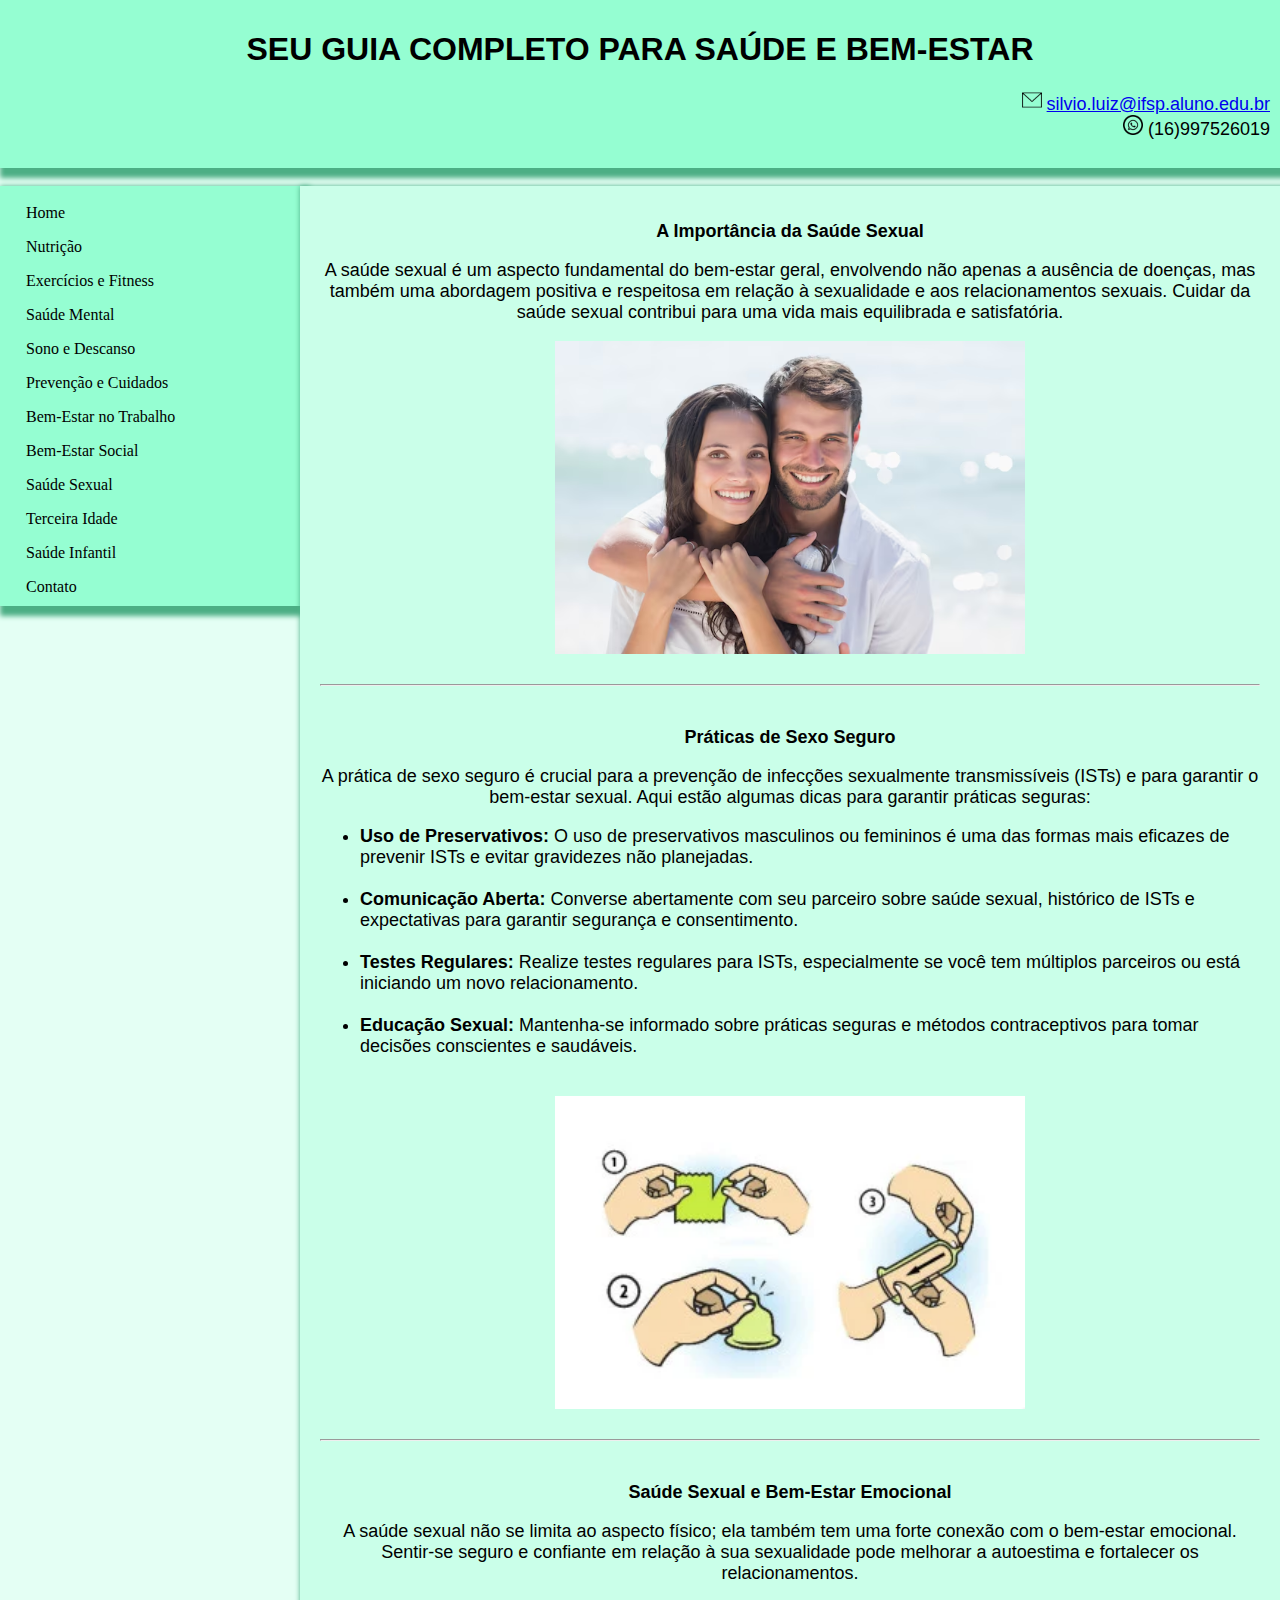
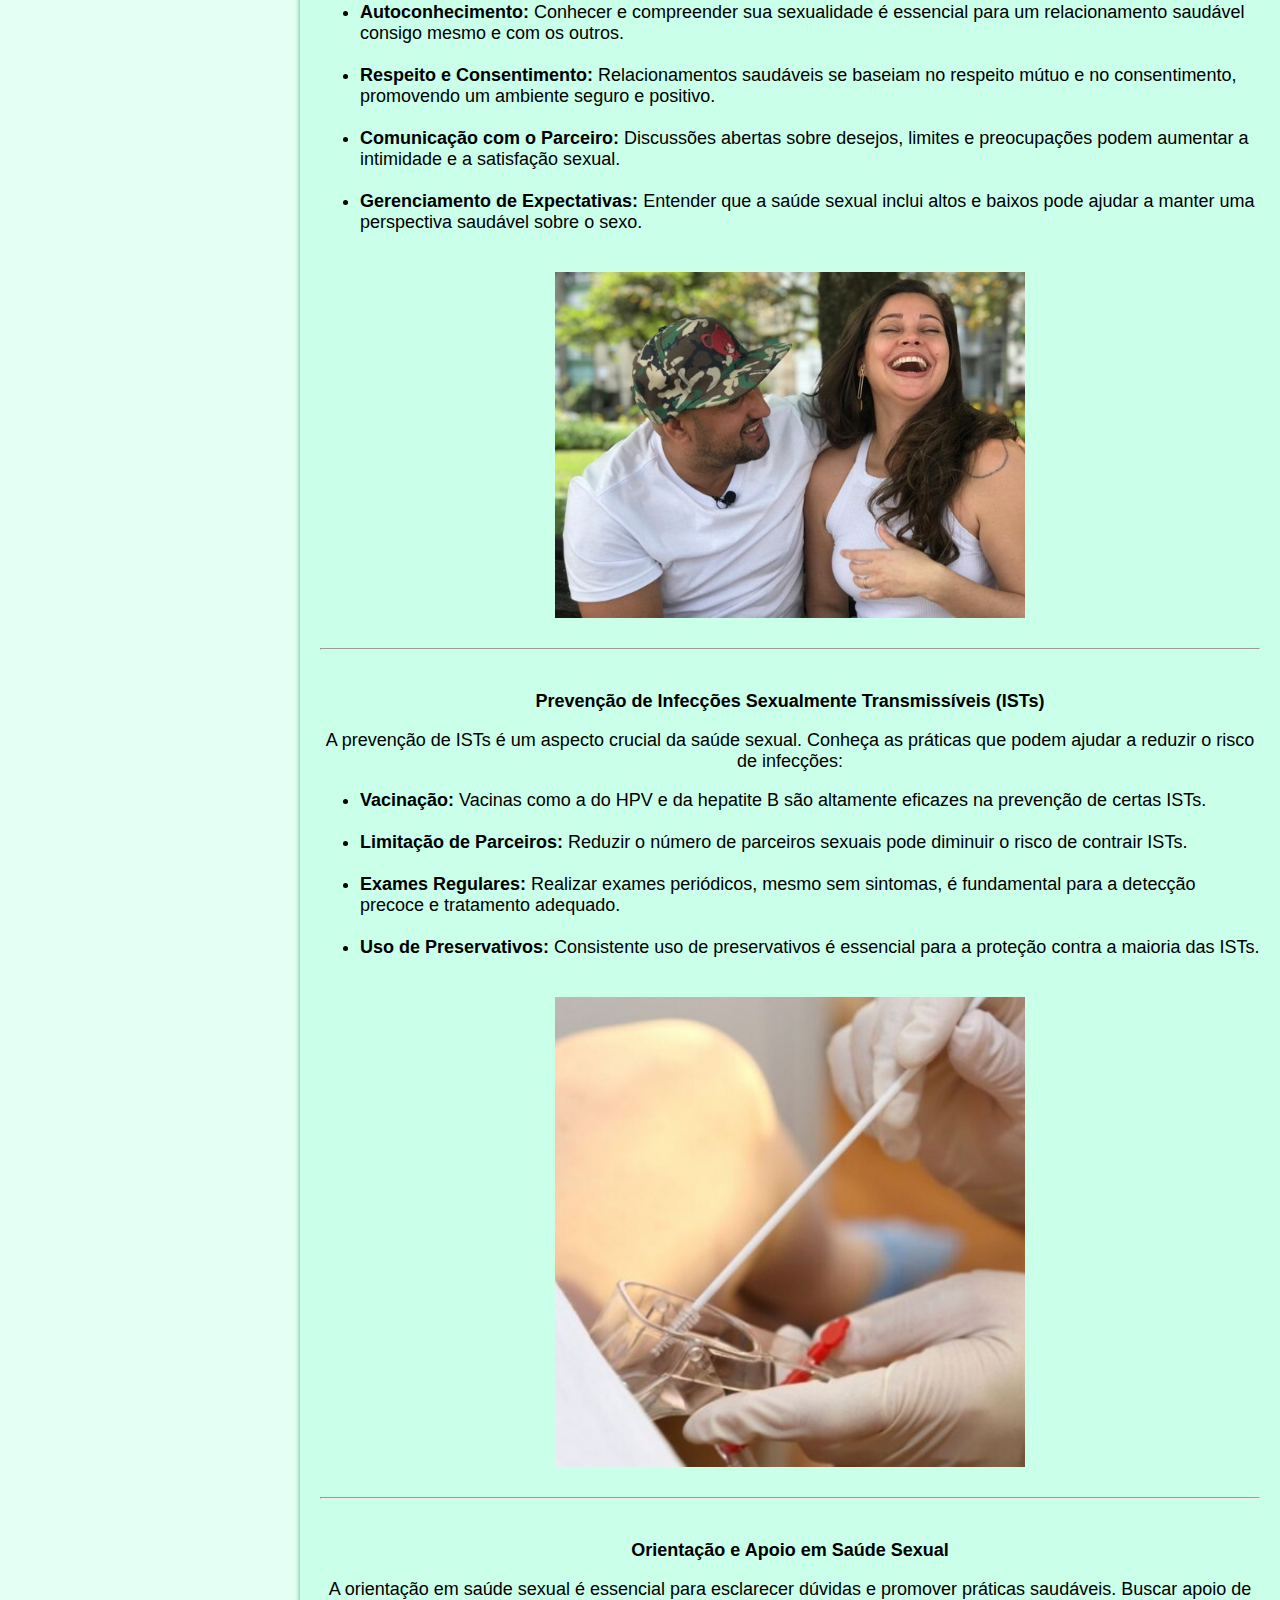
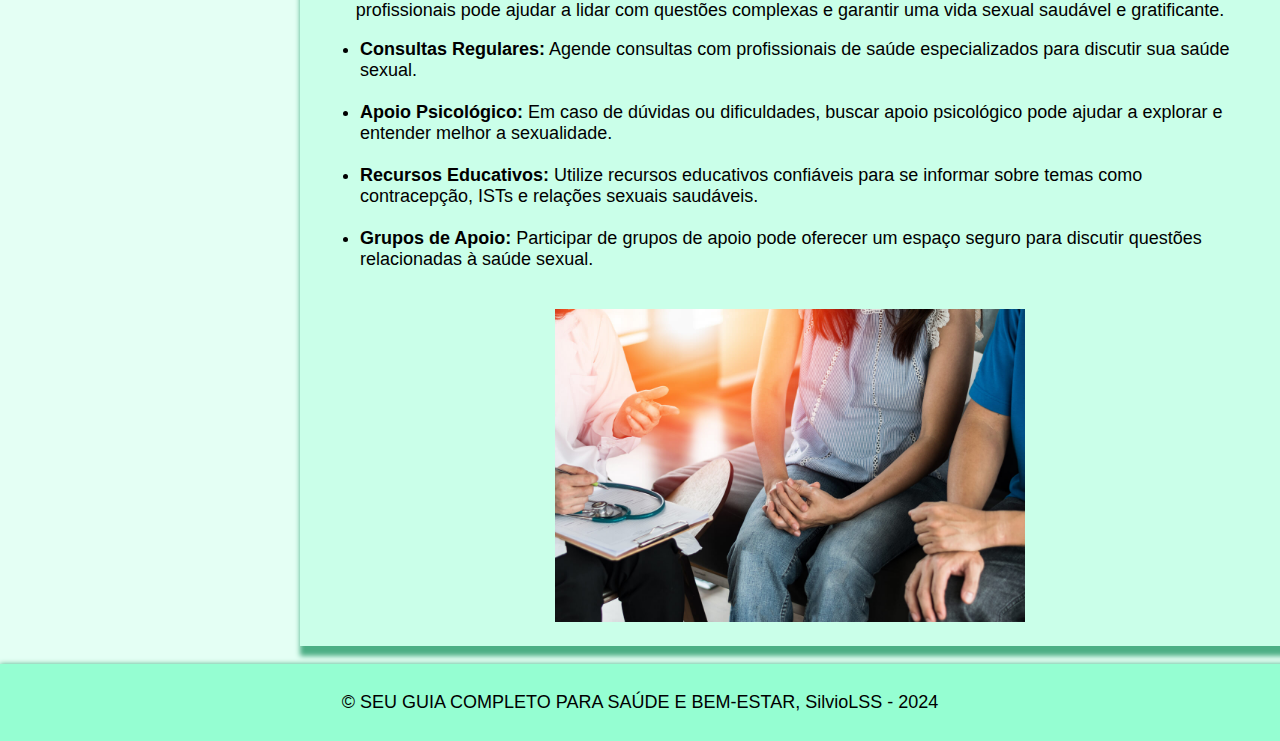
<file: saudesexual.html>
<!DOCTYPE html>
<html lang="pt-br">
<head>
    <meta charset="UTF-8">
    <meta name="viewport" content="width=device-width, initial-scale=1.0">
    <title>Saúde e Bem Estar</title>
    <link rel="stylesheet" href="style/style.css">
</head>
<body>
    <div id="container">
        <header>
            <h1 class="titulo">SEU GUIA COMPLETO PARA SAÚDE E BEM-ESTAR</h1>
            <p class="contato"><img src="img/email.png" width="20px"> <a href="mailto:silvio.luiz@ifsp.aluno.edu.br">silvio.luiz@ifsp.aluno.edu.br</a> <br><img src="img/whatsapp.png" width="20px"> (16)997526019</p>
        </header>
        <br>
        <div id="conteudo">
            <nav>
                <ul>
                    <li><a href="index.html" accesskey="1">Home</a></li>
                    <li><a href="nutricao.html" accesskey="2">Nutrição</a></li>
                    <li><a href="exercicioefitness.html" accesskey="3" aria-current="page">Exercícios e Fitness</a></li>
                    <li><a href="saudemental.html" accesskey="4">Saúde Mental</a></li>
                    <li><a href="sonoedescanso.html" accesskey="5">Sono e Descanso</a></li>
                    <li><a href="prevencaoecuidados.html" accesskey="6">Prevenção e Cuidados</a></li>
                    <li><a href="bemestarnotrabalho.html" accesskey="7">Bem-Estar no Trabalho</a></li>
                    <li><a href="bemestarsocial.html" accesskey="8">Bem-Estar Social</a></li>
                    <li><a href="saudesexual.html" accesskey="9">Saúde Sexual</a></li>
                    <li><a href="terceiraidade.html" accesskey="0">Terceira Idade</a></li>
                    <li><a href="saudeinfantil.html" accesskey="a">Saúde Infantil</a></li>
                    <li><a href="contato.html" accesskey="b">Contato</a></li>
                </ul>
            </nav>
            <main>
                <section>
                    <h2 class="subtitulo">A Importância da Saúde Sexual</h2>
                    <p>
                        A saúde sexual é um aspecto fundamental do bem-estar geral, envolvendo não apenas a ausência de doenças, 
                        mas também uma abordagem positiva e respeitosa em relação à sexualidade e aos relacionamentos sexuais. 
                        Cuidar da saúde sexual contribui para uma vida mais equilibrada e satisfatória.
                    </p>
                    <img src="img/Casal feliz sorrindo.avif" alt="Casal feliz sorrindo" width="50%">
                </section>
                <br><hr><br>
                <section>
                    <h2 class="subtitulo">Práticas de Sexo Seguro</h2>
                    <p>
                        A prática de sexo seguro é crucial para a prevenção de infecções sexualmente transmissíveis (ISTs) e para garantir o bem-estar sexual. 
                        Aqui estão algumas dicas para garantir práticas seguras:
                    </p>
                    <ul class="lista">
                        <li><strong>Uso de Preservativos:</strong> O uso de preservativos masculinos ou femininos é uma das formas mais eficazes de prevenir ISTs e evitar gravidezes não planejadas.</li><br>
                        <li><strong>Comunicação Aberta:</strong> Converse abertamente com seu parceiro sobre saúde sexual, histórico de ISTs e expectativas para garantir segurança e consentimento.</li><br>
                        <li><strong>Testes Regulares:</strong> Realize testes regulares para ISTs, especialmente se você tem múltiplos parceiros ou está iniciando um novo relacionamento.</li><br>
                        <li><strong>Educação Sexual:</strong> Mantenha-se informado sobre práticas seguras e métodos contraceptivos para tomar decisões conscientes e saudáveis.</li><br>
                    </ul>
                    <img src="img/Preservativos sendo utilizados de forma correta.webp" alt="Preservativos sendo utilizados de forma correta" width="50%">
                </section>
                <br><hr><br>
                <section>
                    <h2 class="subtitulo">Saúde Sexual e Bem-Estar Emocional</h2>
                    <p>
                        A saúde sexual não se limita ao aspecto físico; ela também tem uma forte conexão com o bem-estar emocional. 
                        Sentir-se seguro e confiante em relação à sua sexualidade pode melhorar a autoestima e fortalecer os relacionamentos.
                    </p>
                    <ul class="lista">
                        <li><strong>Autoconhecimento:</strong> Conhecer e compreender sua sexualidade é essencial para um relacionamento saudável consigo mesmo e com os outros.</li><br>
                        <li><strong>Respeito e Consentimento:</strong> Relacionamentos saudáveis se baseiam no respeito mútuo e no consentimento, promovendo um ambiente seguro e positivo.</li><br>
                        <li><strong>Comunicação com o Parceiro:</strong> Discussões abertas sobre desejos, limites e preocupações podem aumentar a intimidade e a satisfação sexual.</li><br>
                        <li><strong>Gerenciamento de Expectativas:</strong> Entender que a saúde sexual inclui altos e baixos pode ajudar a manter uma perspectiva saudável sobre o sexo.</li><br>
                    </ul>
                    <img src="img/Casal conversando abertamente sobre saúde sexual.jpeg" alt="Casal conversando abertamente sobre saúde sexual" width="50%">
                </section>
                <br><hr><br>
                <section>
                    <h2 class="subtitulo">Prevenção de Infecções Sexualmente Transmissíveis (ISTs)</h2>
                    <p>
                        A prevenção de ISTs é um aspecto crucial da saúde sexual. Conheça as práticas que podem ajudar a reduzir o risco de infecções:
                    </p>
                    <ul class="lista">
                        <li><strong>Vacinação:</strong> Vacinas como a do HPV e da hepatite B são altamente eficazes na prevenção de certas ISTs.</li><br>
                        <li><strong>Limitação de Parceiros:</strong> Reduzir o número de parceiros sexuais pode diminuir o risco de contrair ISTs.</li><br>
                        <li><strong>Exames Regulares:</strong> Realizar exames periódicos, mesmo sem sintomas, é fundamental para a detecção precoce e tratamento adequado.</li><br>
                        <li><strong>Uso de Preservativos:</strong> Consistente uso de preservativos é essencial para a proteção contra a maioria das ISTs.</li><br>
                    </ul>
                    <img src="img/Exame médico preventivo de saúde sexual.jpg" alt="Exame médico preventivo de saúde sexual" width="50%"">
                </section>
                <br><hr><br>
                <section>
                    <h2 class="subtitulo">Orientação e Apoio em Saúde Sexual</h2>
                    <p>
                        A orientação em saúde sexual é essencial para esclarecer dúvidas e promover práticas saudáveis. 
                        Buscar apoio de profissionais pode ajudar a lidar com questões complexas e garantir uma vida sexual saudável e gratificante.
                    </p>
                    <ul class="lista">
                        <li><strong>Consultas Regulares:</strong> Agende consultas com profissionais de saúde especializados para discutir sua saúde sexual.</li><br>
                        <li><strong>Apoio Psicológico:</strong> Em caso de dúvidas ou dificuldades, buscar apoio psicológico pode ajudar a explorar e entender melhor a sexualidade.</li><br>
                        <li><strong>Recursos Educativos:</strong> Utilize recursos educativos confiáveis para se informar sobre temas como contracepção, ISTs e relações sexuais saudáveis.</li><br>
                        <li><strong>Grupos de Apoio:</strong> Participar de grupos de apoio pode oferecer um espaço seguro para discutir questões relacionadas à saúde sexual.</li><br>
                    </ul>
                    <img src="img/Sessão de orientação sobre saúde sexual.jpg" alt="Sessão de orientação sobre saúde sexual" width="50%">
                </section>
            </main>
            
        </div>
        <br>
        <footer>
            <p>&copy; SEU GUIA COMPLETO PARA SAÚDE E BEM-ESTAR, SilvioLSS - 2024</p>
        </footer>
    </div>
</body>
</html>
</file>
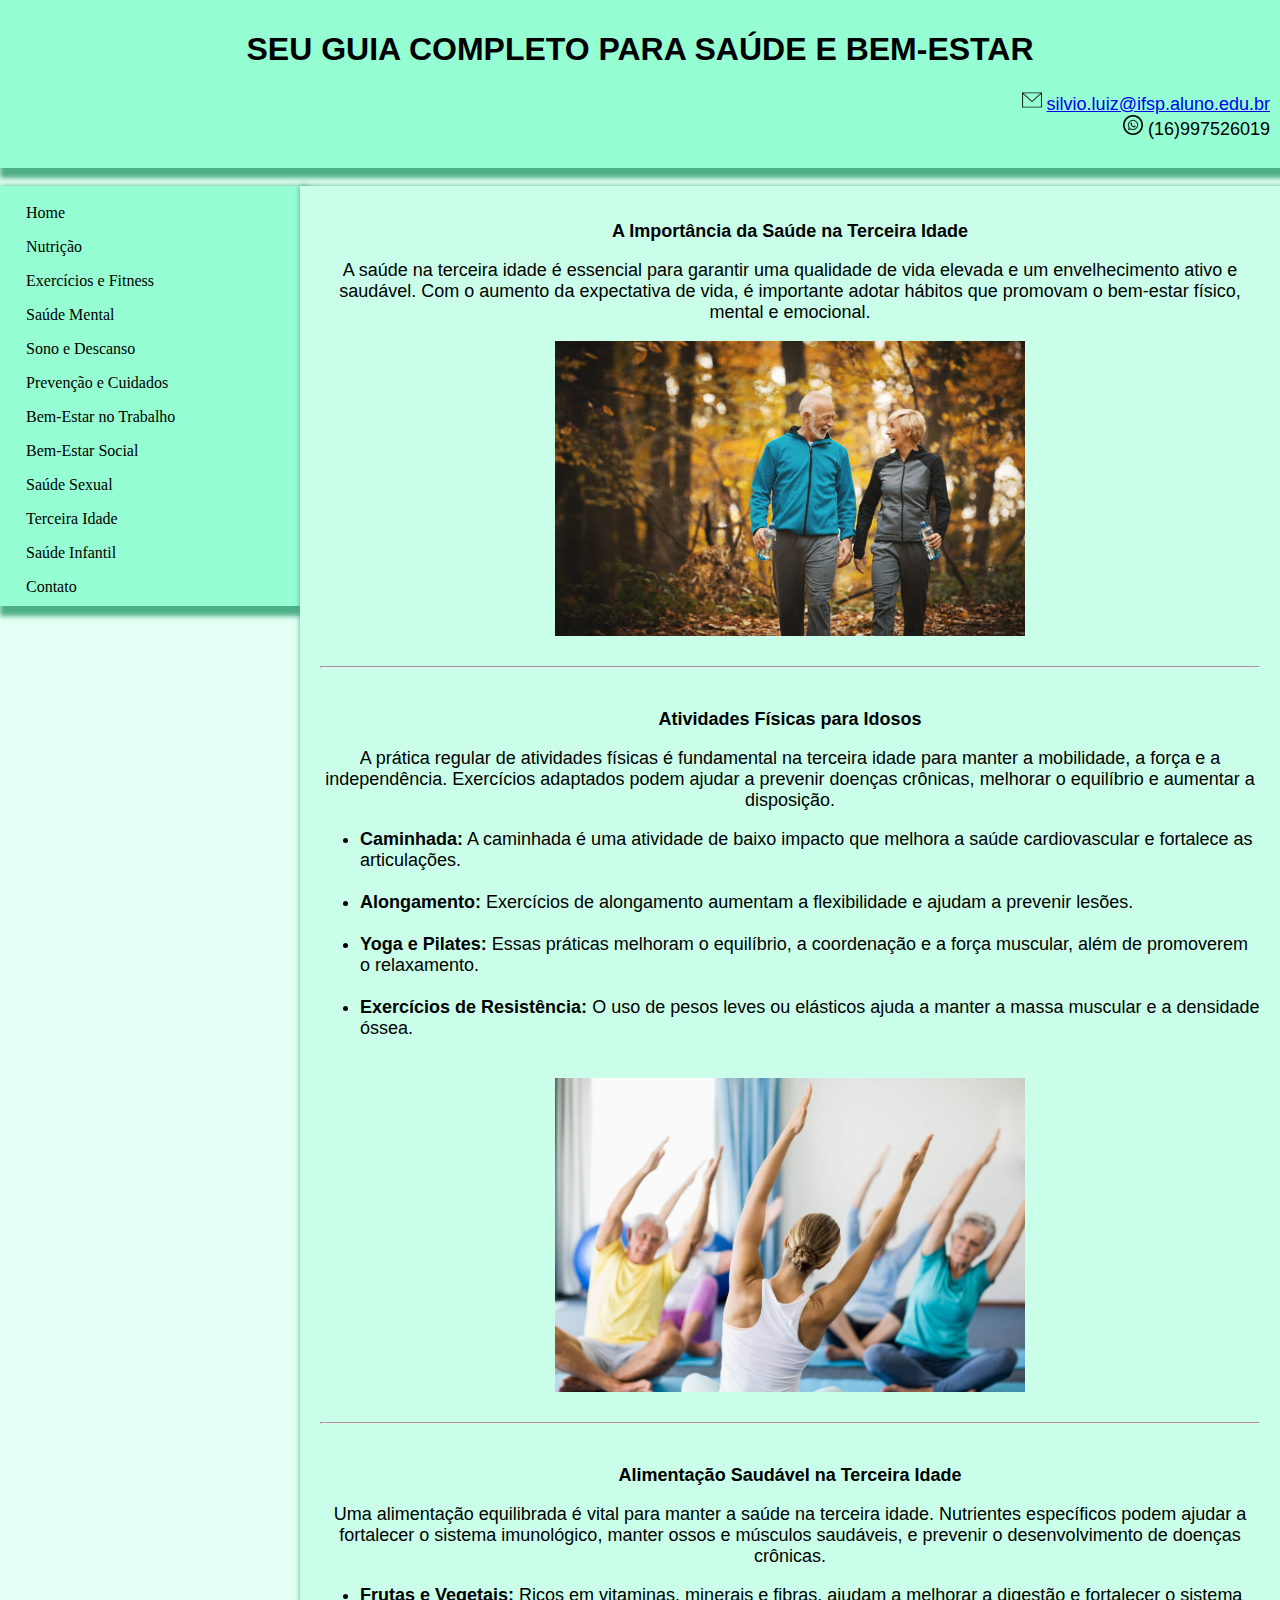
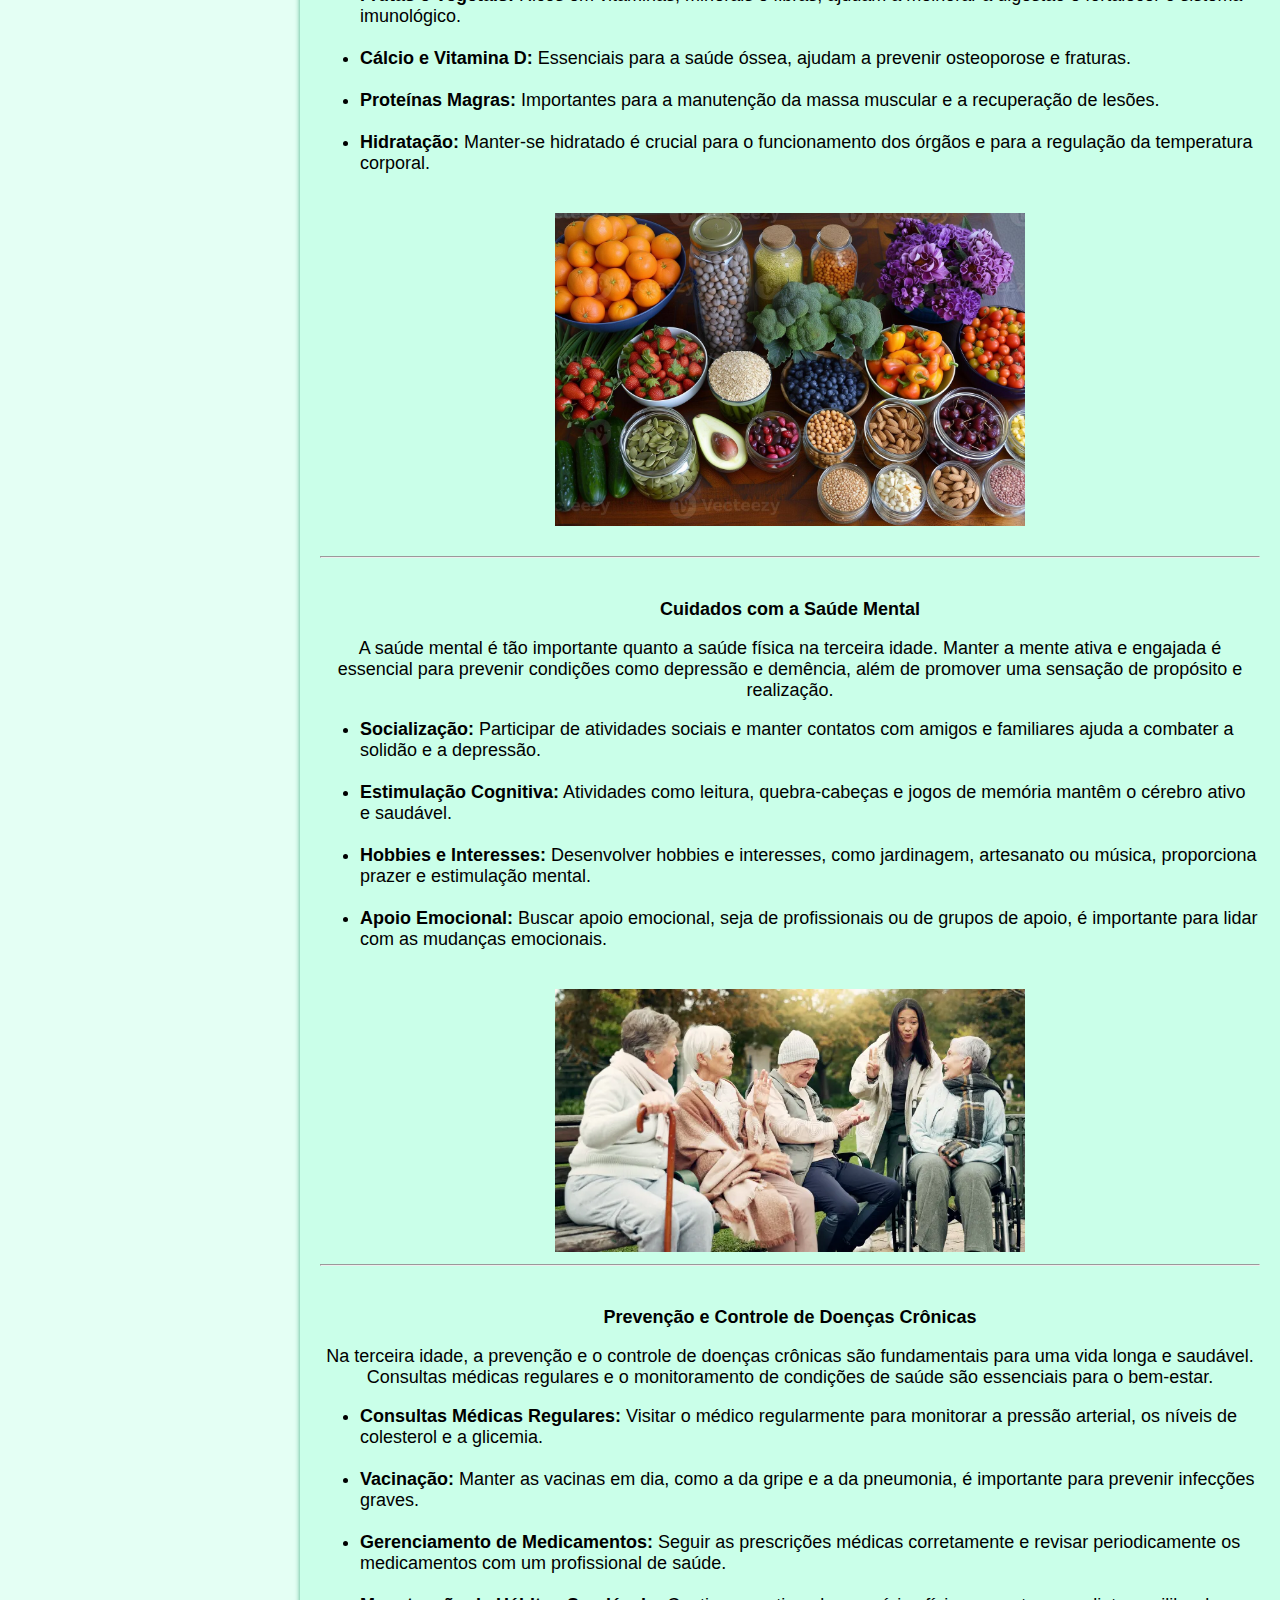
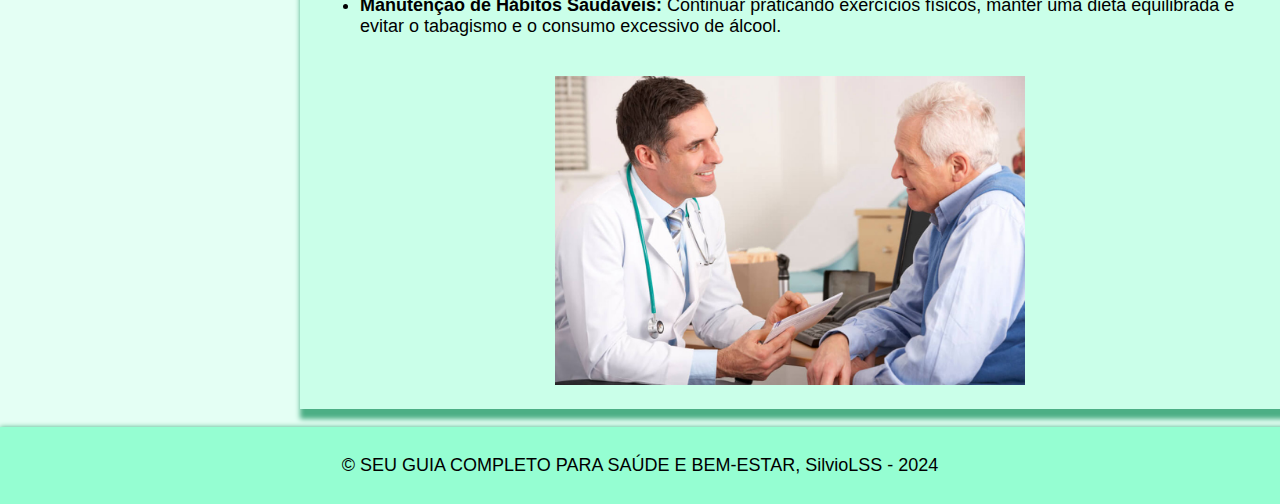
<file: terceiraidade.html>
<!DOCTYPE html>
<html lang="pt-br">
<head>
    <meta charset="UTF-8">
    <meta name="viewport" content="width=device-width, initial-scale=1.0">
    <title>Saúde e Bem Estar</title>
    <link rel="stylesheet" href="style/style.css">
</head>
<body>
    <div id="container">
        <header>
            <h1 class="titulo">SEU GUIA COMPLETO PARA SAÚDE E BEM-ESTAR</h1>
            <p class="contato"><img src="img/email.png" width="20px"> <a href="mailto:silvio.luiz@ifsp.aluno.edu.br">silvio.luiz@ifsp.aluno.edu.br</a> <br><img src="img/whatsapp.png" width="20px"> (16)997526019</p>
        </header>
        <br>
        <div id="conteudo">
            <nav>
                <ul>
                    <li><a href="index.html" accesskey="1">Home</a></li>
                    <li><a href="nutricao.html" accesskey="2">Nutrição</a></li>
                    <li><a href="exercicioefitness.html" accesskey="3" aria-current="page">Exercícios e Fitness</a></li>
                    <li><a href="saudemental.html" accesskey="4">Saúde Mental</a></li>
                    <li><a href="sonoedescanso.html" accesskey="5">Sono e Descanso</a></li>
                    <li><a href="prevencaoecuidados.html" accesskey="6">Prevenção e Cuidados</a></li>
                    <li><a href="bemestarnotrabalho.html" accesskey="7">Bem-Estar no Trabalho</a></li>
                    <li><a href="bemestarsocial.html" accesskey="8">Bem-Estar Social</a></li>
                    <li><a href="saudesexual.html" accesskey="9">Saúde Sexual</a></li>
                    <li><a href="terceiraidade.html" accesskey="0">Terceira Idade</a></li>
                    <li><a href="saudeinfantil.html" accesskey="a">Saúde Infantil</a></li>
                    <li><a href="contato.html" accesskey="b">Contato</a></li>
                </ul>
            </nav>
            <main>
                <section>
                    <h2 class="subtitulo">A Importância da Saúde na Terceira Idade</h2>
                    <p>
                        A saúde na terceira idade é essencial para garantir uma qualidade de vida elevada e um envelhecimento ativo e saudável. 
                        Com o aumento da expectativa de vida, é importante adotar hábitos que promovam o bem-estar físico, mental e emocional.
                    </p>
                    <img src="img/Idosos felizes caminhando em um parque.jpg" alt="Idosos felizes caminhando em um parque" width="50%">
                </section>
                <br><hr><br>
                <section>
                    <h2 class="subtitulo">Atividades Físicas para Idosos</h2>
                    <p>
                        A prática regular de atividades físicas é fundamental na terceira idade para manter a mobilidade, a força e a independência. 
                        Exercícios adaptados podem ajudar a prevenir doenças crônicas, melhorar o equilíbrio e aumentar a disposição.
                    </p>
                    <ul class="lista">
                        <li><strong>Caminhada:</strong> A caminhada é uma atividade de baixo impacto que melhora a saúde cardiovascular e fortalece as articulações.</li><br>
                        <li><strong>Alongamento:</strong> Exercícios de alongamento aumentam a flexibilidade e ajudam a prevenir lesões.</li><br>
                        <li><strong>Yoga e Pilates:</strong> Essas práticas melhoram o equilíbrio, a coordenação e a força muscular, além de promoverem o relaxamento.</li><br>
                        <li><strong>Exercícios de Resistência:</strong> O uso de pesos leves ou elásticos ajuda a manter a massa muscular e a densidade óssea.</li><br>
                    </ul>
                    <img src="img/Grupo de idosos praticando yoga.jpg" alt="Grupo de idosos praticando yoga" width="50%">
                </section>
                <br><hr><br>
                <section>
                    <h2 class="subtitulo">Alimentação Saudável na Terceira Idade</h2>
                    <p>
                        Uma alimentação equilibrada é vital para manter a saúde na terceira idade. Nutrientes específicos podem ajudar a fortalecer o sistema imunológico, 
                        manter ossos e músculos saudáveis, e prevenir o desenvolvimento de doenças crônicas.
                    </p>
                    <ul class="lista">
                        <li><strong>Frutas e Vegetais:</strong> Ricos em vitaminas, minerais e fibras, ajudam a melhorar a digestão e fortalecer o sistema imunológico.</li><br>
                        <li><strong>Cálcio e Vitamina D:</strong> Essenciais para a saúde óssea, ajudam a prevenir osteoporose e fraturas.</li><br>
                        <li><strong>Proteínas Magras:</strong> Importantes para a manutenção da massa muscular e a recuperação de lesões.</li><br>
                        <li><strong>Hidratação:</strong> Manter-se hidratado é crucial para o funcionamento dos órgãos e para a regulação da temperatura corporal.</li><br>
                    </ul>
                    <img src="img/Mesa com alimentos saudáveis e coloridos.jpg" alt="Mesa com alimentos saudáveis e coloridos" width="50%">
                </section>
                <br><hr><br>
                <section>
                    <h2 class="subtitulo">Cuidados com a Saúde Mental</h2>
                    <p>
                        A saúde mental é tão importante quanto a saúde física na terceira idade. Manter a mente ativa e engajada é essencial para prevenir condições 
                        como depressão e demência, além de promover uma sensação de propósito e realização.
                    </p>
                    <ul class="lista">
                        <li><strong>Socialização:</strong> Participar de atividades sociais e manter contatos com amigos e familiares ajuda a combater a solidão e a depressão.</li><br>
                        <li><strong>Estimulação Cognitiva:</strong> Atividades como leitura, quebra-cabeças e jogos de memória mantêm o cérebro ativo e saudável.</li><br>
                        <li><strong>Hobbies e Interesses:</strong> Desenvolver hobbies e interesses, como jardinagem, artesanato ou música, proporciona prazer e estimulação mental.</li><br>
                        <li><strong>Apoio Emocional:</strong> Buscar apoio emocional, seja de profissionais ou de grupos de apoio, é importante para lidar com as mudanças emocionais.</li><br>
                    </ul>
                    <img src="img/Idosos conversando e se divertindo em um ambiente social.webp" alt="Idosos conversando e se divertindo em um ambiente social" width="50%"
                </section>
                <br><hr><br>
                <section>
                    <h2 class="subtitulo">Prevenção e Controle de Doenças Crônicas</h2>
                    <p>
                        Na terceira idade, a prevenção e o controle de doenças crônicas são fundamentais para uma vida longa e saudável. 
                        Consultas médicas regulares e o monitoramento de condições de saúde são essenciais para o bem-estar.
                    </p>
                    <ul class="lista">
                        <li><strong>Consultas Médicas Regulares:</strong> Visitar o médico regularmente para monitorar a pressão arterial, os níveis de colesterol e a glicemia.</li><br>
                        <li><strong>Vacinação:</strong> Manter as vacinas em dia, como a da gripe e a da pneumonia, é importante para prevenir infecções graves.</li><br>
                        <li><strong>Gerenciamento de Medicamentos:</strong> Seguir as prescrições médicas corretamente e revisar periodicamente os medicamentos com um profissional de saúde.</li><br>
                        <li><strong>Manutenção de Hábitos Saudáveis:</strong> Continuar praticando exercícios físicos, manter uma dieta equilibrada e evitar o tabagismo e o consumo excessivo de álcool.</li><br>
                    </ul>
                    <img src="img/Idoso em consulta médica preventiva.jpg" alt="Idoso em consulta médica preventiva" width="50%">
                </section>
            </main>
            
        </div>
        <br>
        <footer>
            <p>&copy; SEU GUIA COMPLETO PARA SAÚDE E BEM-ESTAR, SilvioLSS - 2024</p>
        </footer>
    </div>
</body>
</html>
</file>
<file: style/style.css>
:root {
    --cor-principal: #95FED2;
    --cor-secundaria: #E4FFF4;
    --cor-terciaria: #CAFFE9;
    --cor-texto: black;
    --cor-sombra: #4caf85;
}

body {
    margin: 0;
    font-family: Arial, Helvetica, sans-serif;
}

header {
    background-color: var(--cor-principal);
    text-align: center;
    color: var(--cor-texto);
    padding: 10px;
    box-shadow: 5px 5px 5px 5px var(--cor-sombra);
}

.titulo {
    font-family: Verdana, Geneva, Tahoma, sans-serif;
    font-size: large;
}

.contato {
    text-align: right;
}

.subtitulo {
    font-family: Verdana, Geneva, Tahoma, sans-serif;
    font-size: large;
}

p {
    font-size: large;
}

#container {
    background-color: var(--cor-secundaria);
}

nav {
    background-color: var(--cor-principal);
    width: 100%;
    padding: 10px;
    box-sizing: border-box;
    font-family: Georgia, 'Times New Roman', Times, serif;
    box-shadow: 5px 5px 5px 5px var(--cor-sombra);
}

nav ul {
    list-style-type: none;
    margin: 0;
    padding: 0;
    color: #CAFFE9;
}

nav ul li {
    color: #CAFFE9;
}

nav ul li a {
    display: block;
    color: black;
    padding: 8px 16px;
    text-decoration: none;
    transition: background-color 0.3s ease, color 0.3s ease, box-shadow 0.3s ease;
}

nav ul li a:hover {
    background-color: var(--cor-secundaria);
    color: black;
    box-shadow: 5px 5px 5px 5px var(--cor-sombra);
}

nav ul li a:focus {
    outline: 2px solid var(--cor-sombra);
    outline-offset: 4px;
}

main {
    padding: 20px;
    background-color: var(--cor-terciaria);
    text-align: center;
    color: var(--cor-texto);
    box-shadow: 5px 5px 5px 5px var(--cor-sombra);
}

main img{
    width: 100%;
}

.lista {
    text-align: left;
    font-size: large;
}

footer {
    background-color: var(--cor-principal);
    text-align: center;
    color: var(--cor-texto);
    padding: 10px;
    box-shadow: 5px 5px 5px 5px var(--cor-sombra);
}

@media (min-width: 769px) {
    #conteudo {
        display: flex;
        flex-direction: row;
        padding: 0;
        margin: 0;
    }

    nav {
        height: 420px;
        max-width: 300px;
        min-width: 300px;
    }

    .lista {
        font-size: large;
    }

    main {
        padding: 20px;
    }

    main img{
        width: 50%;
    }
    
    .titulo {
        font-family: Verdana, Geneva, Tahoma, sans-serif;
        font-size: xx-large;
    }

}
</file>
